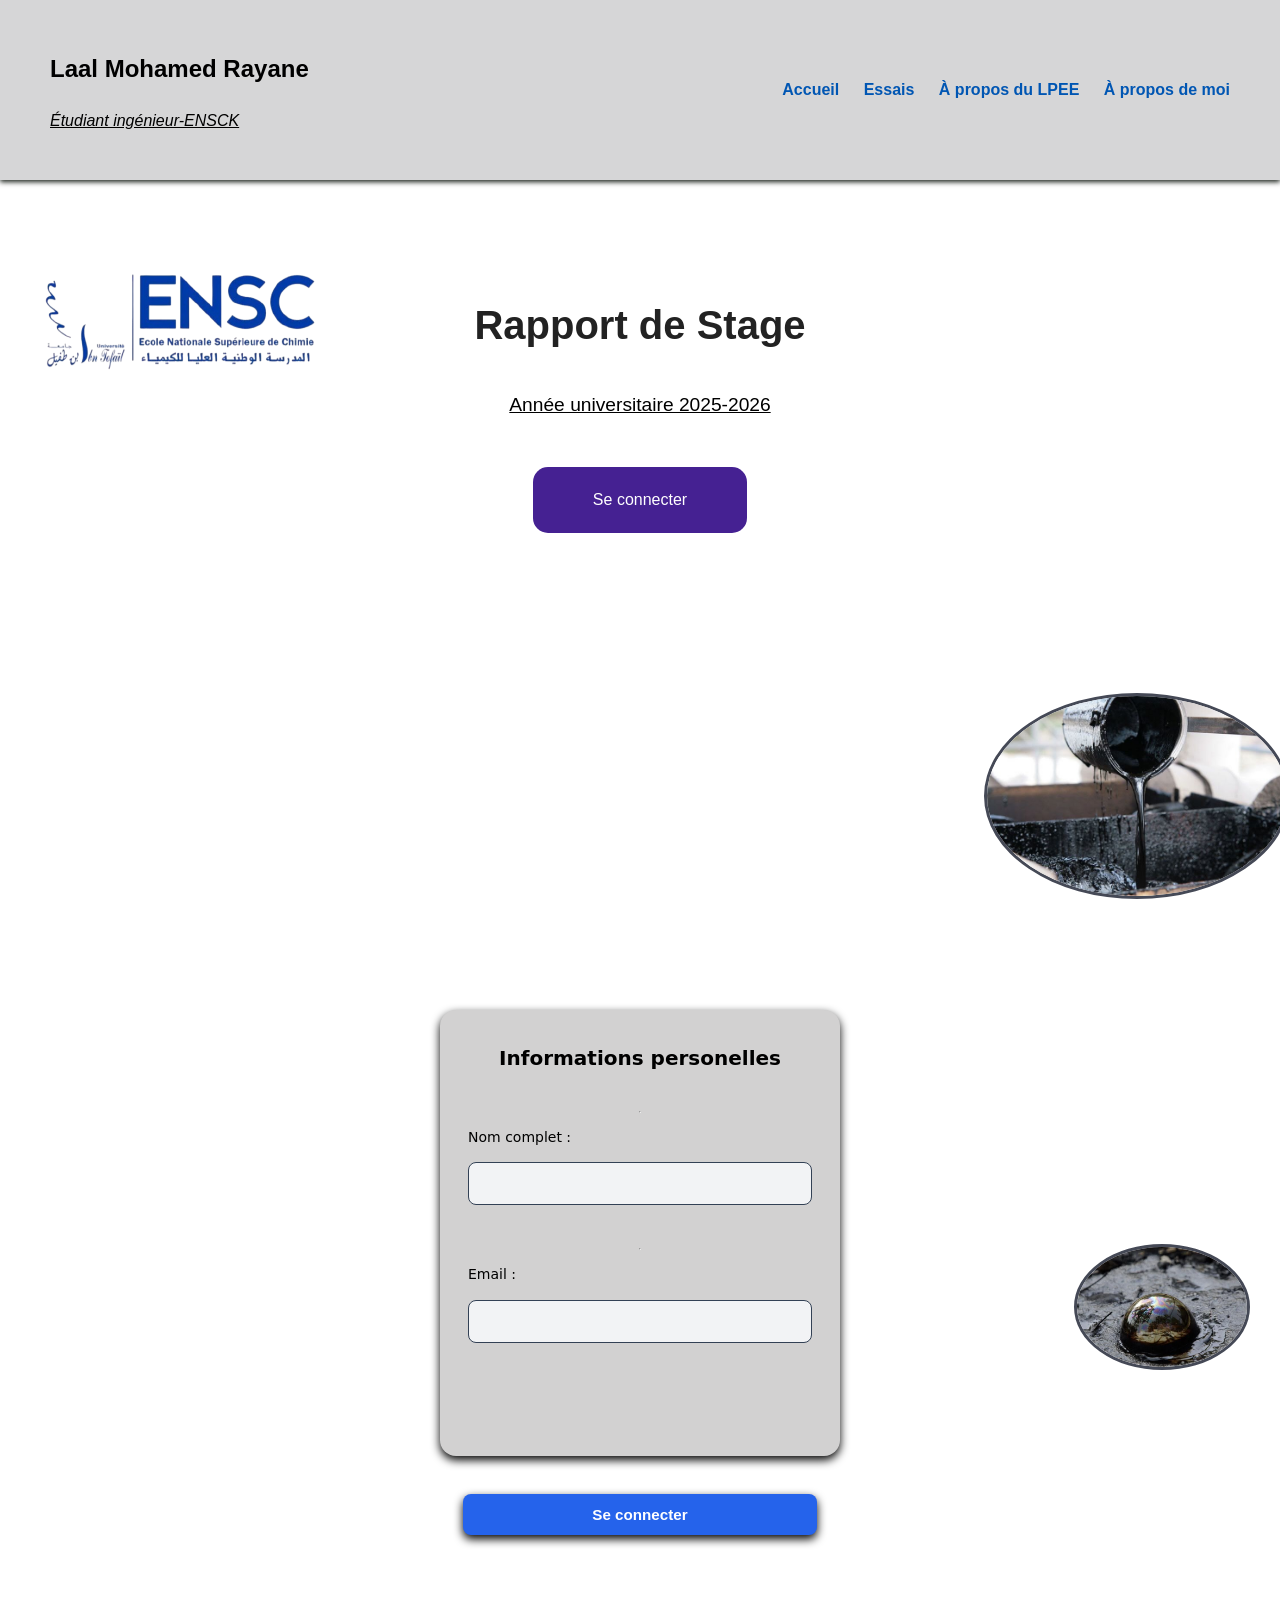
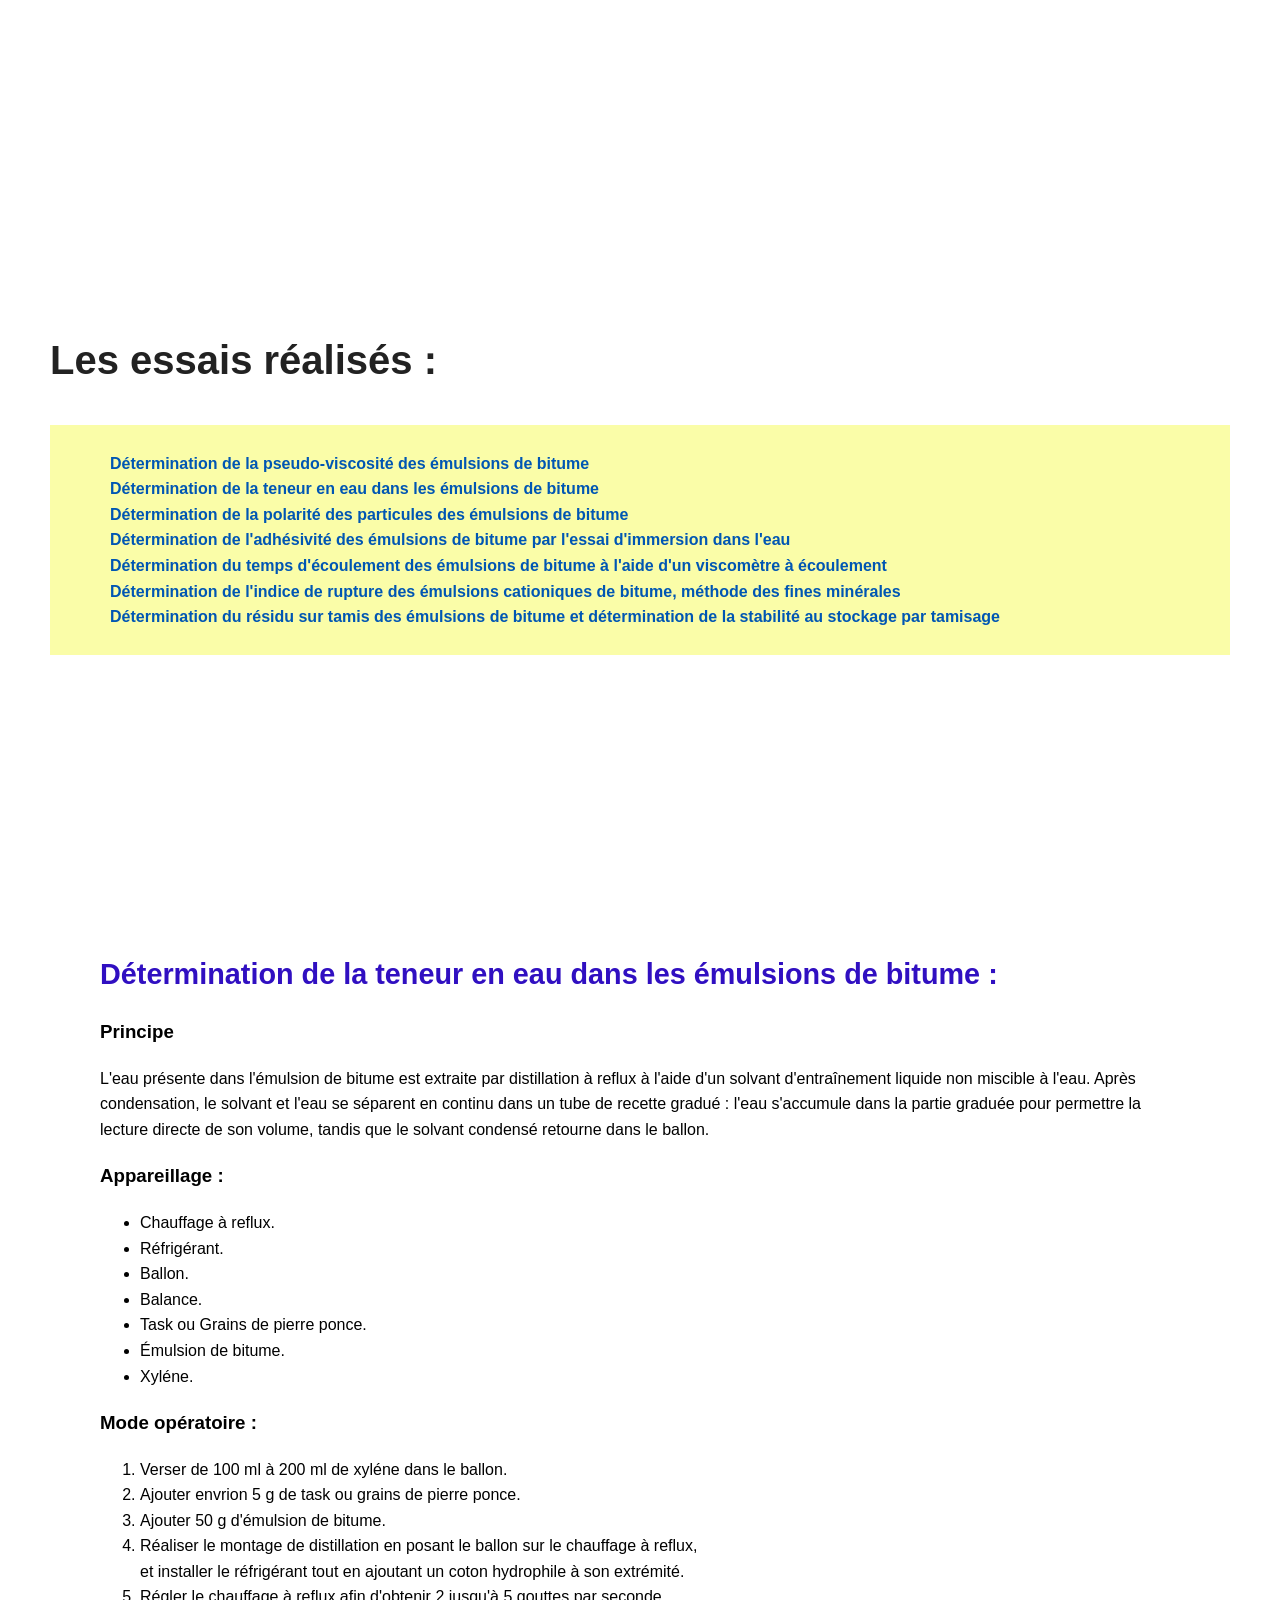
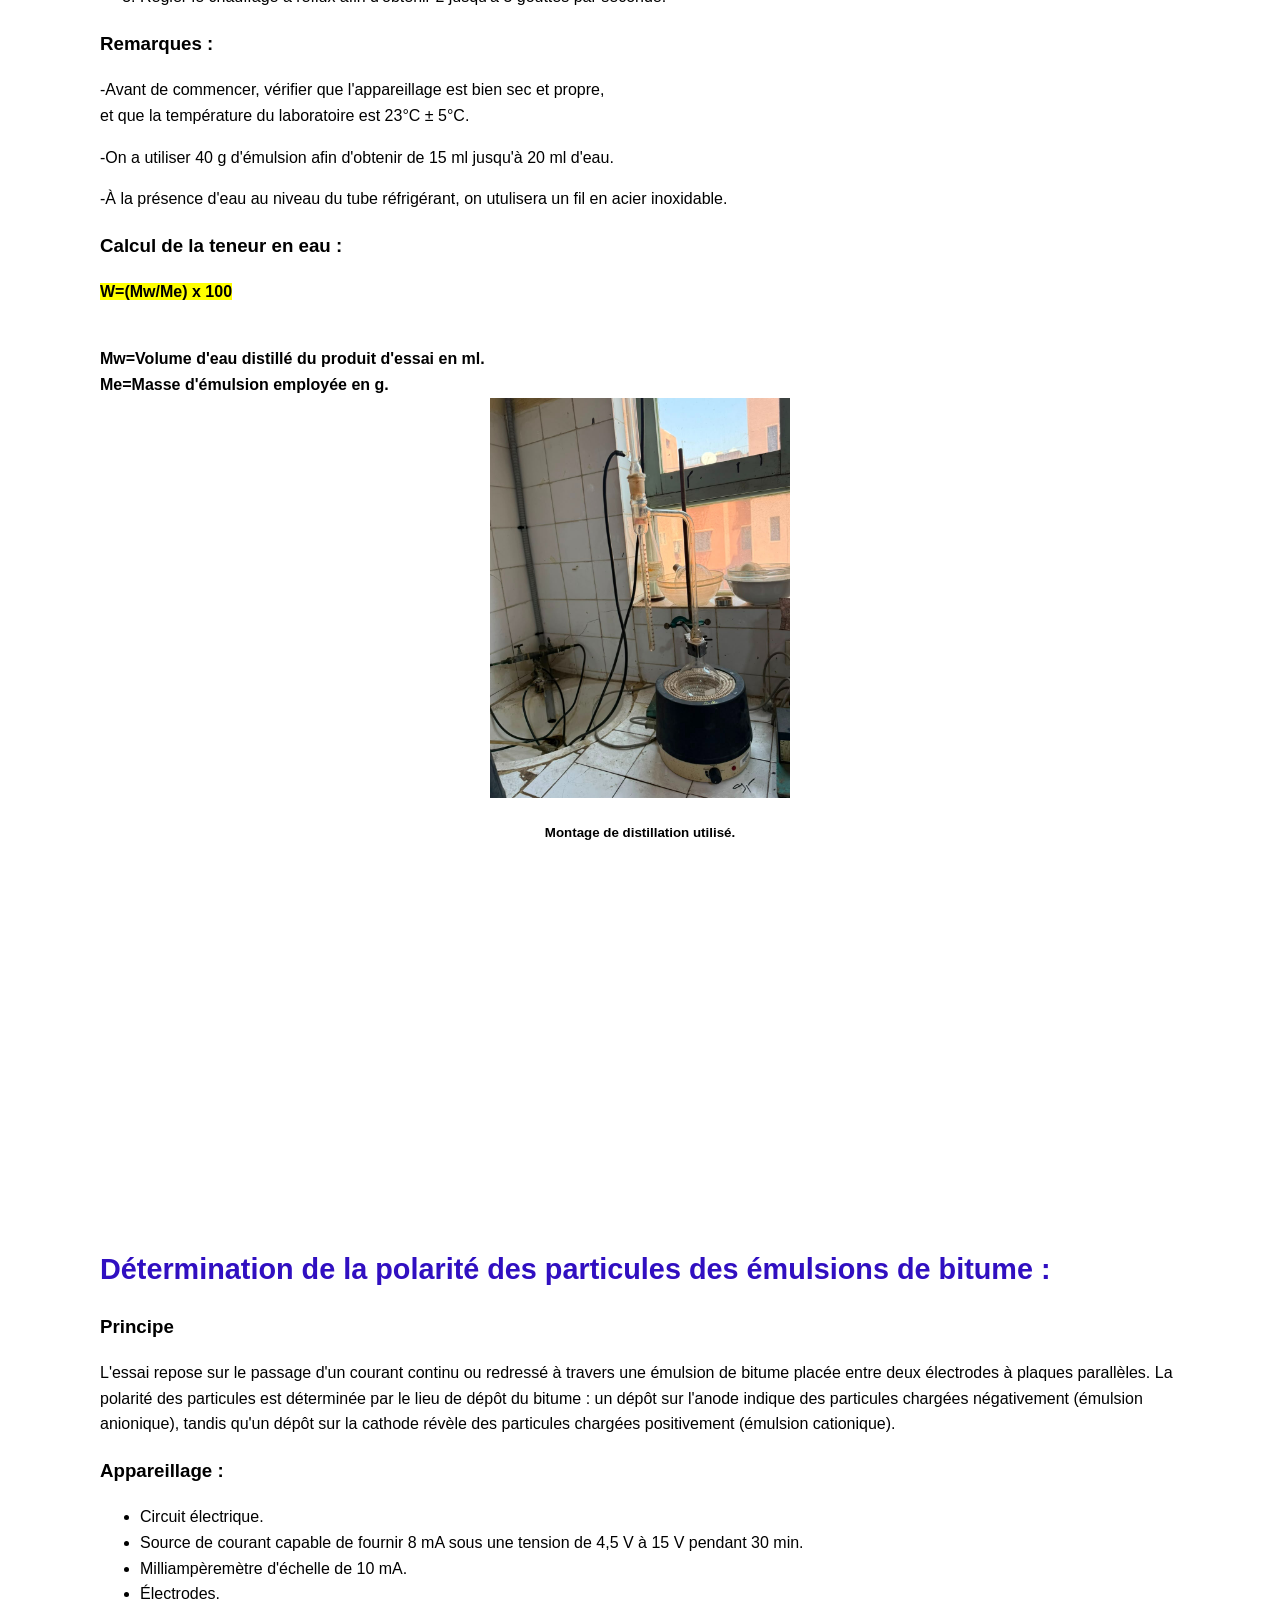
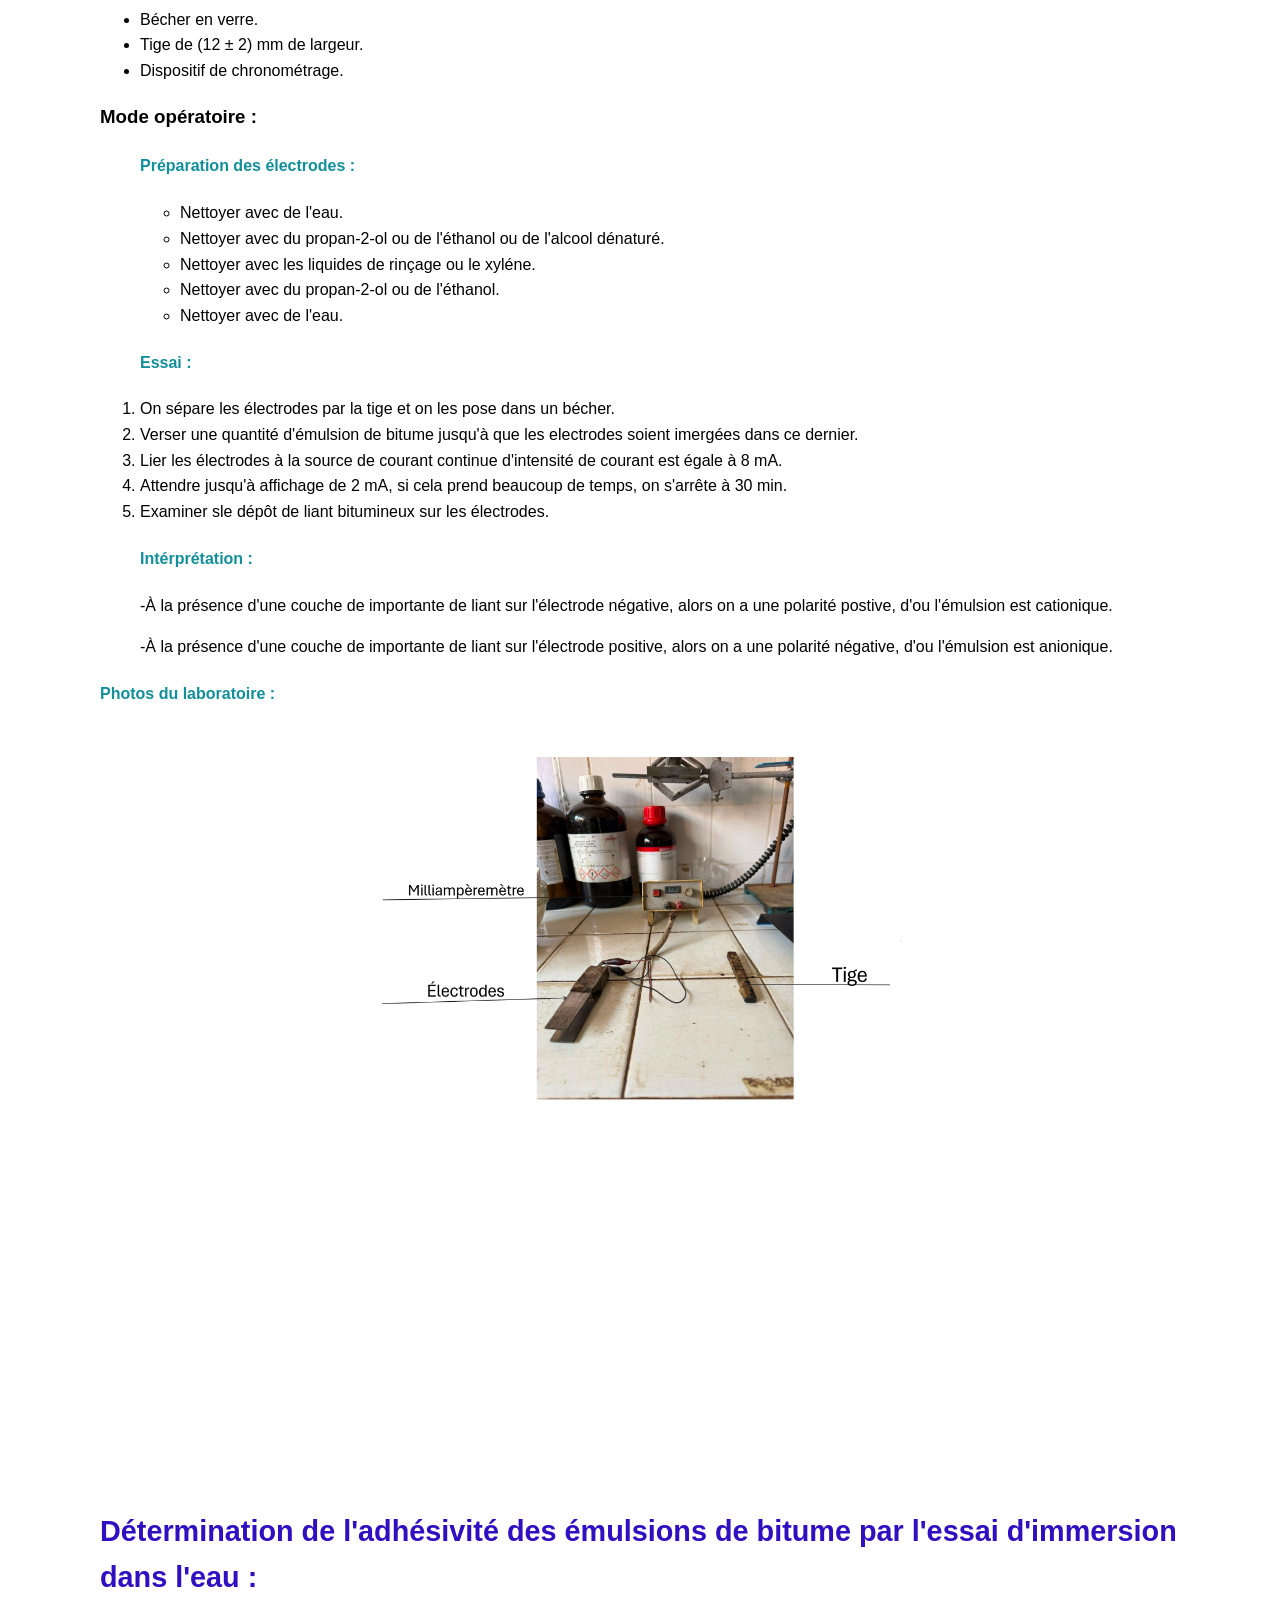
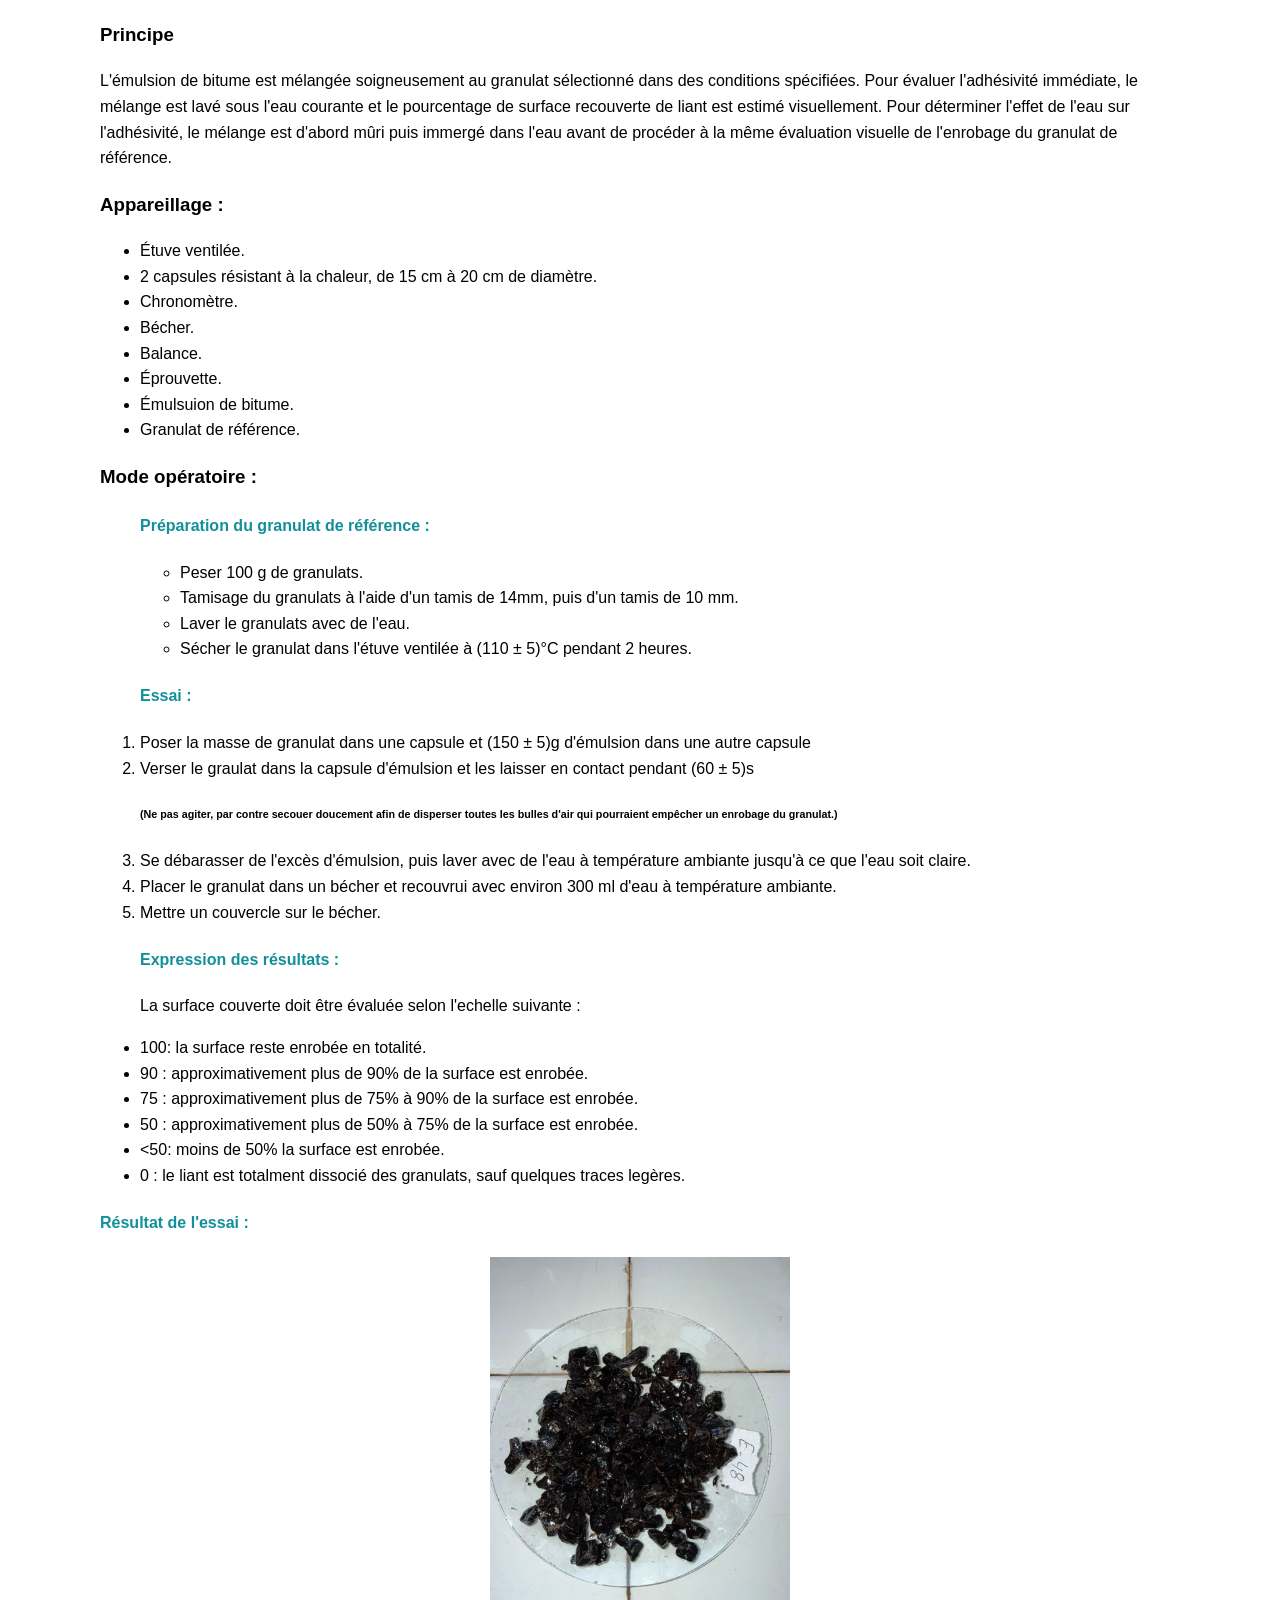
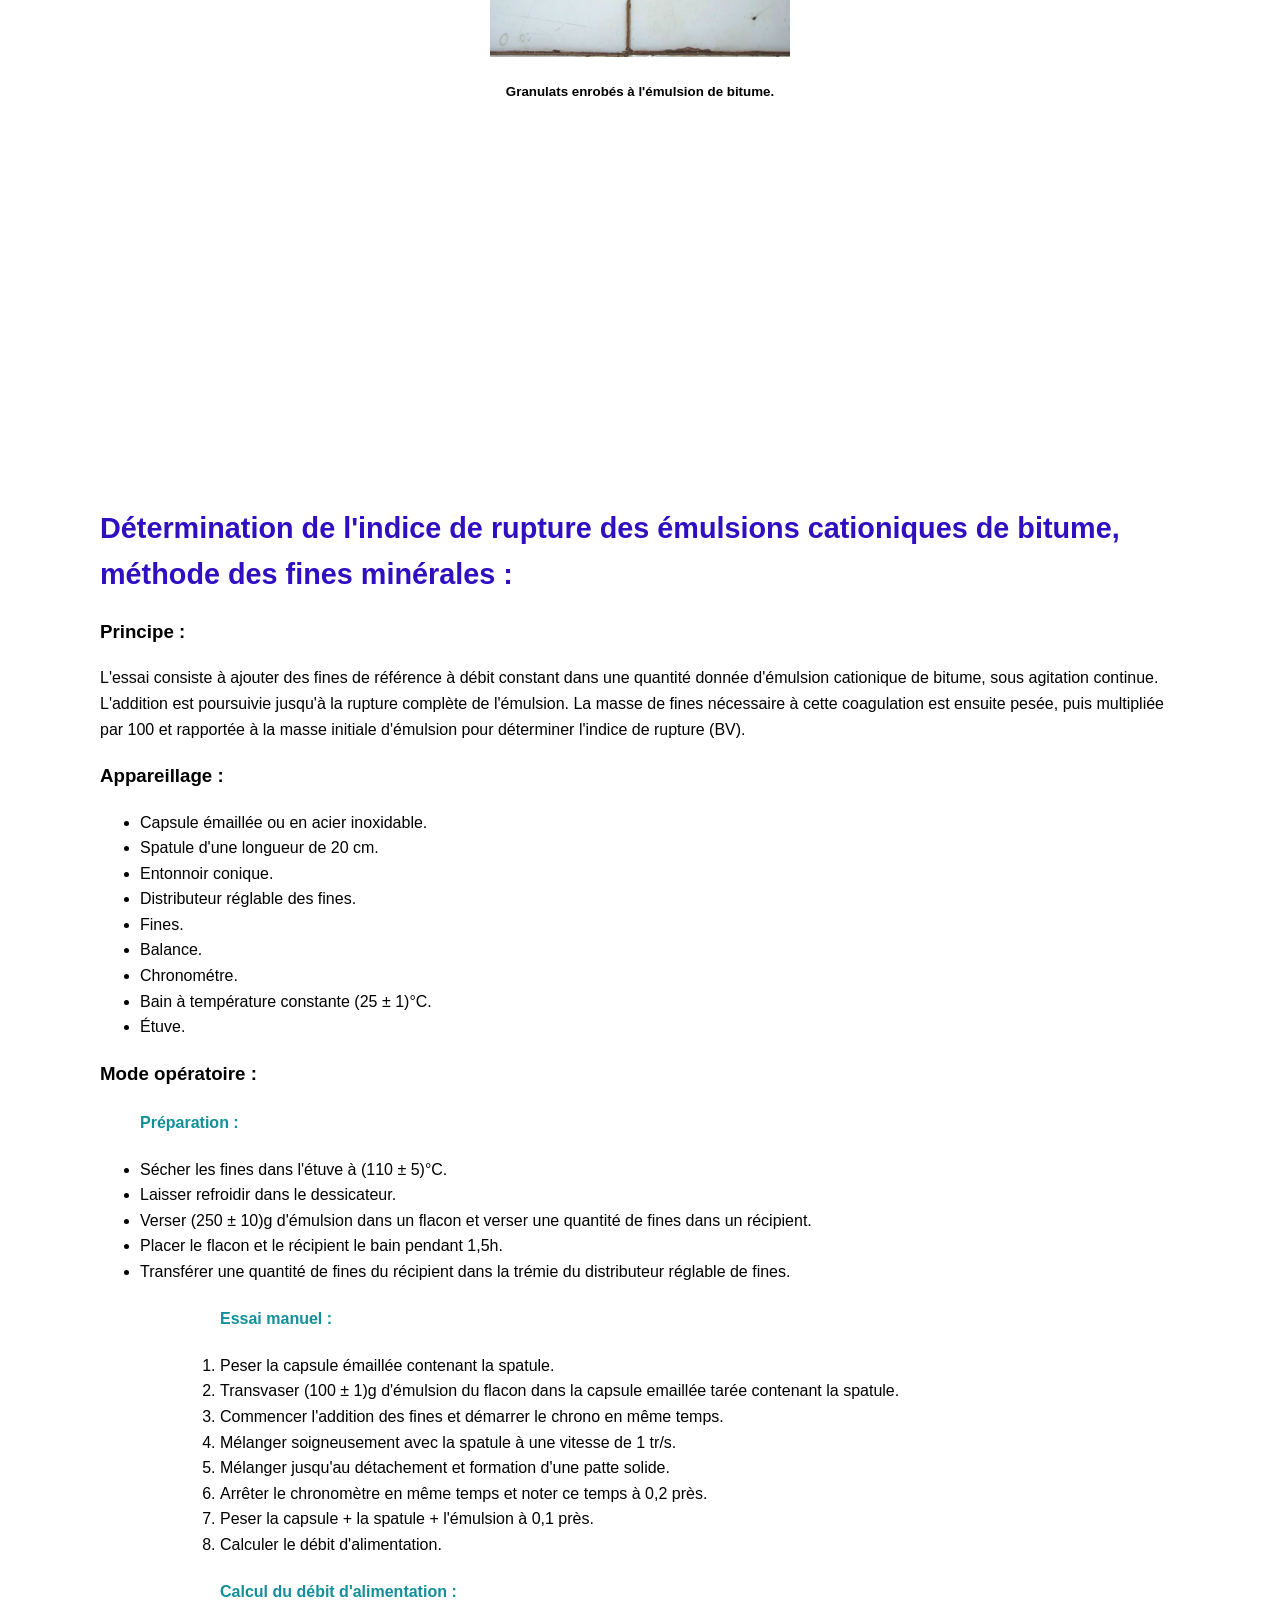
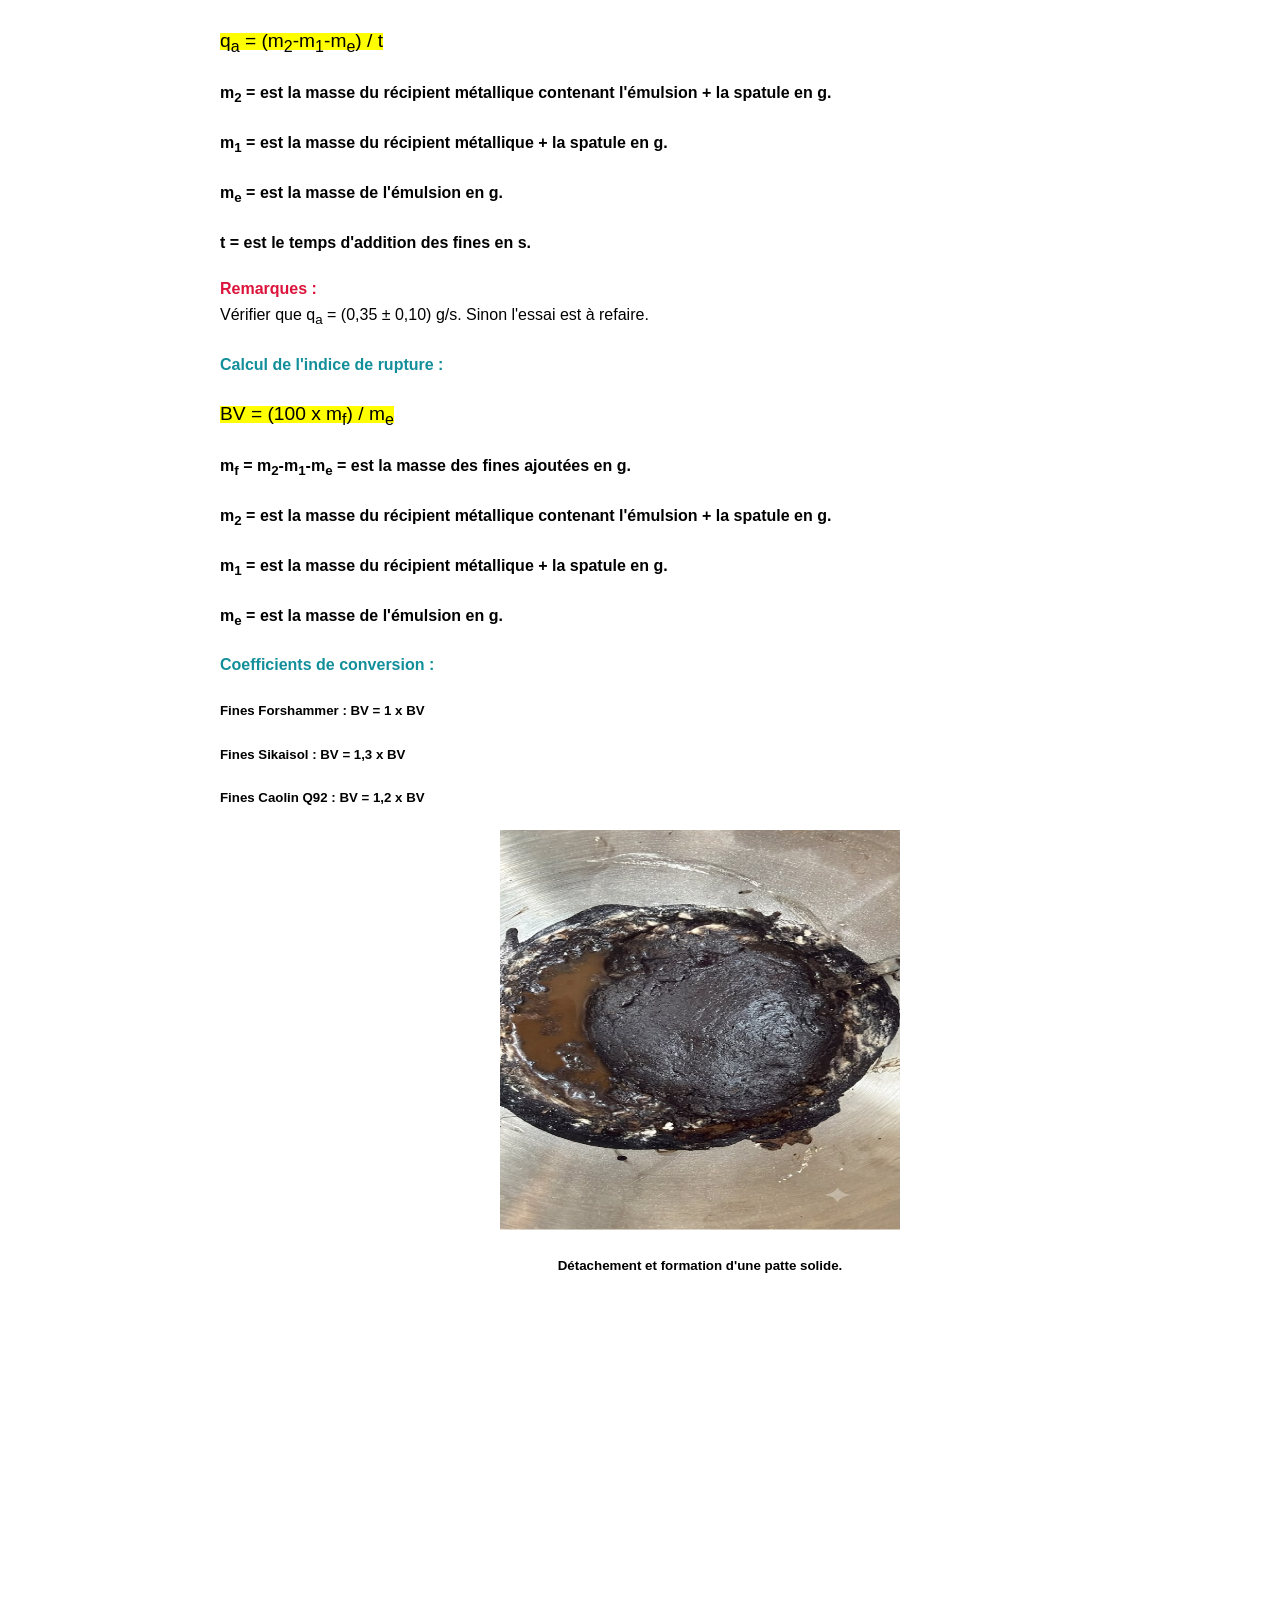
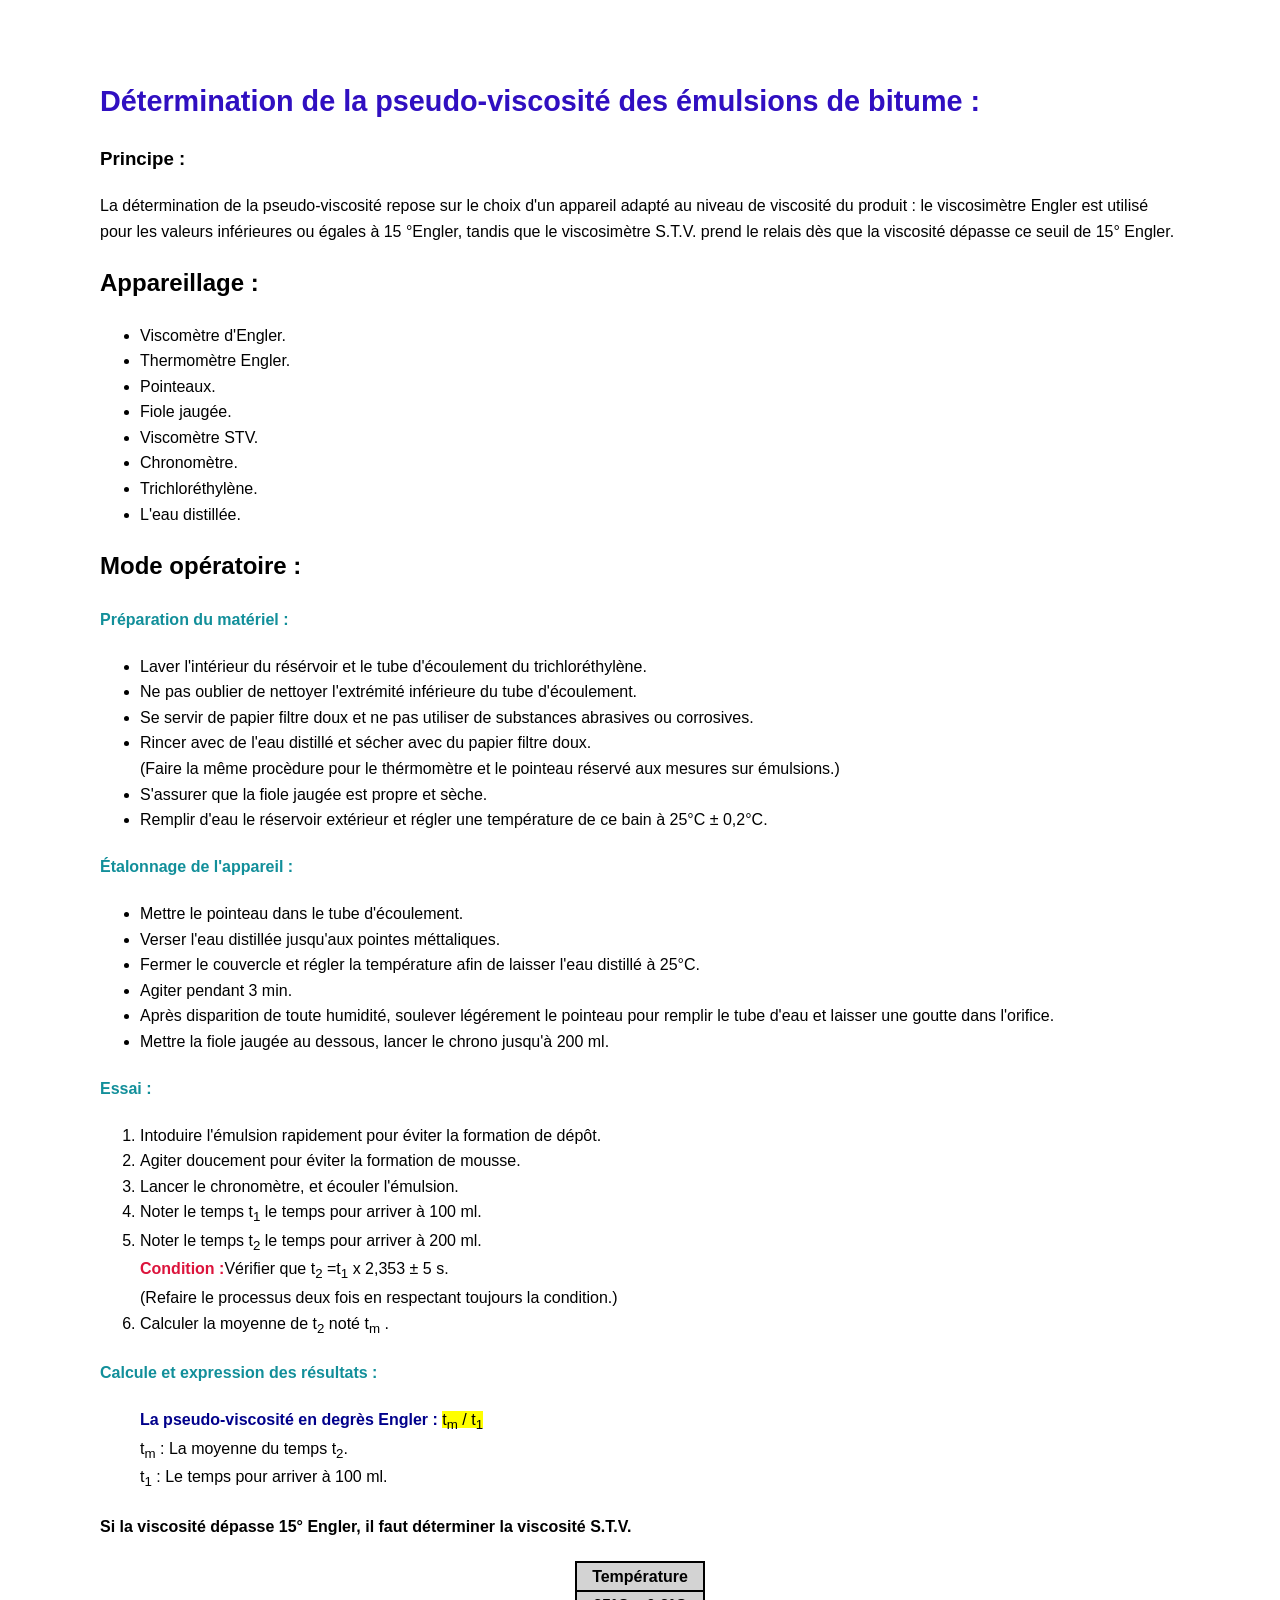
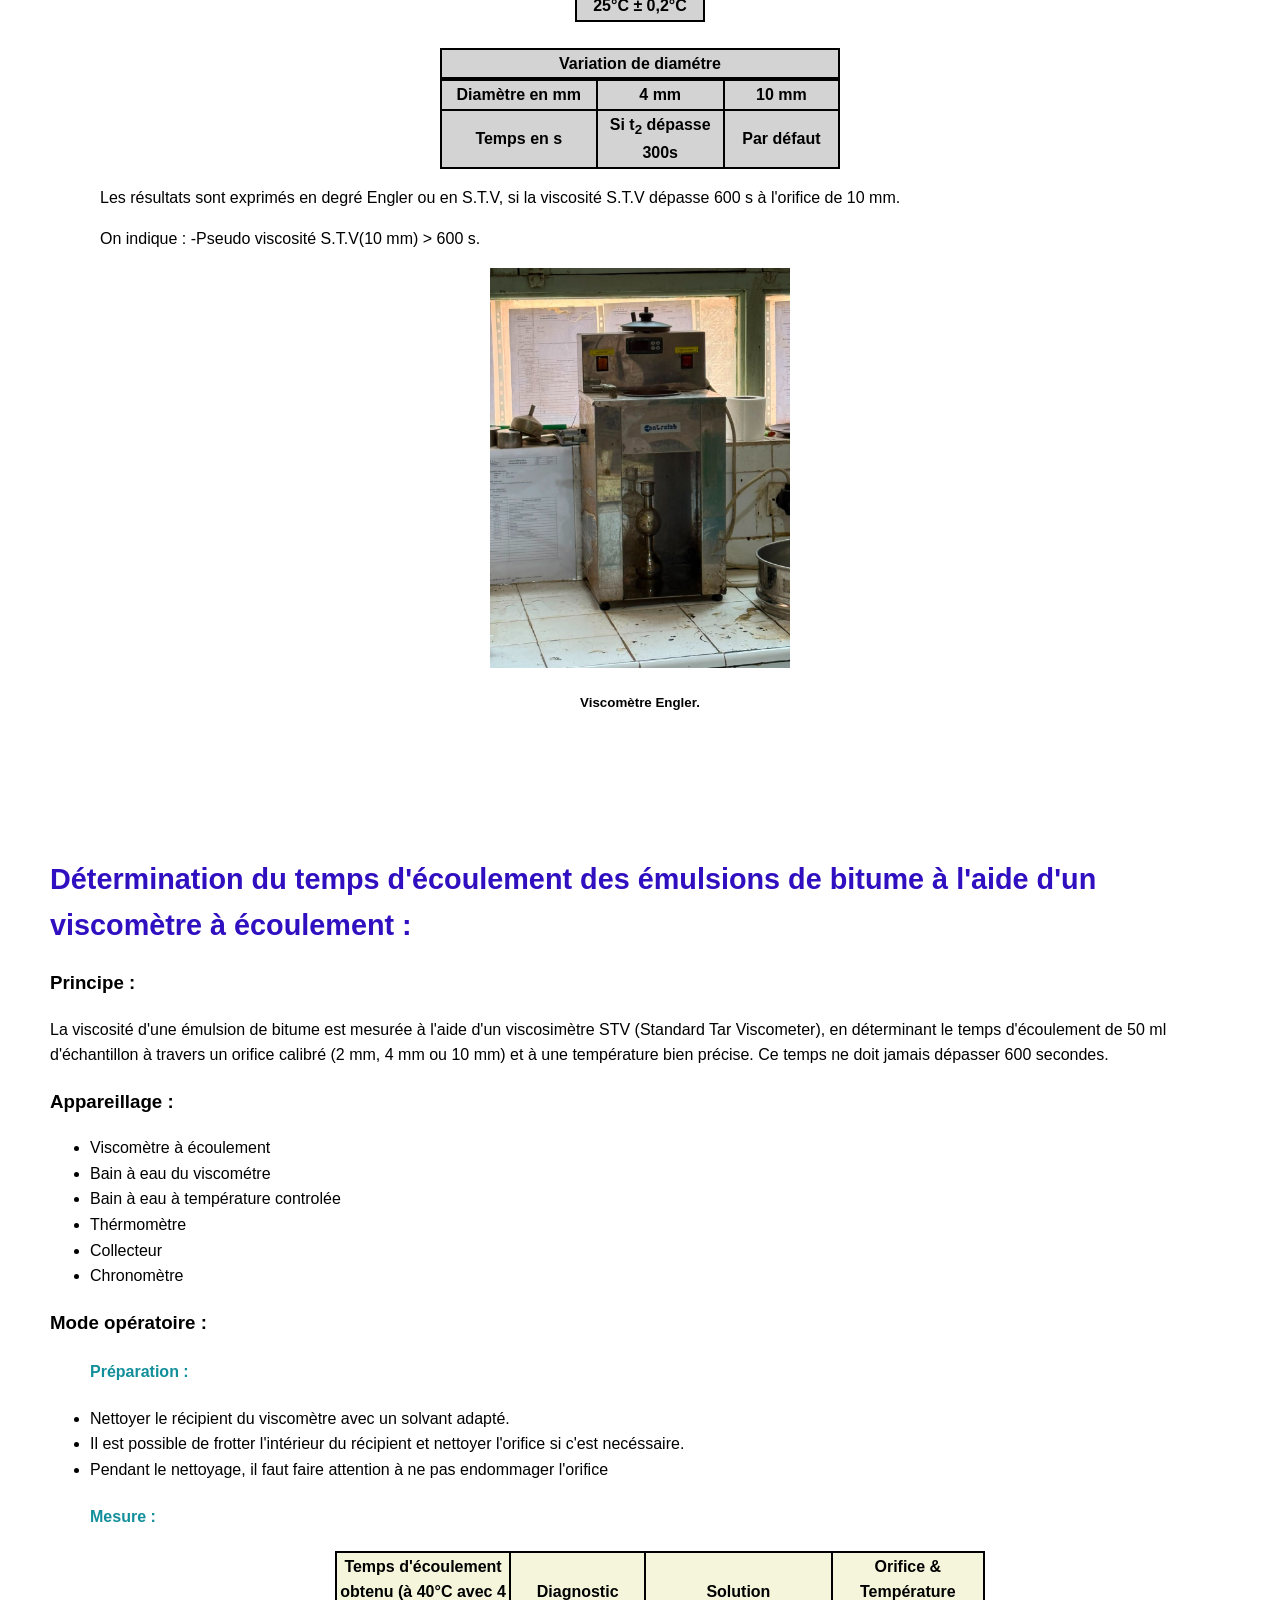
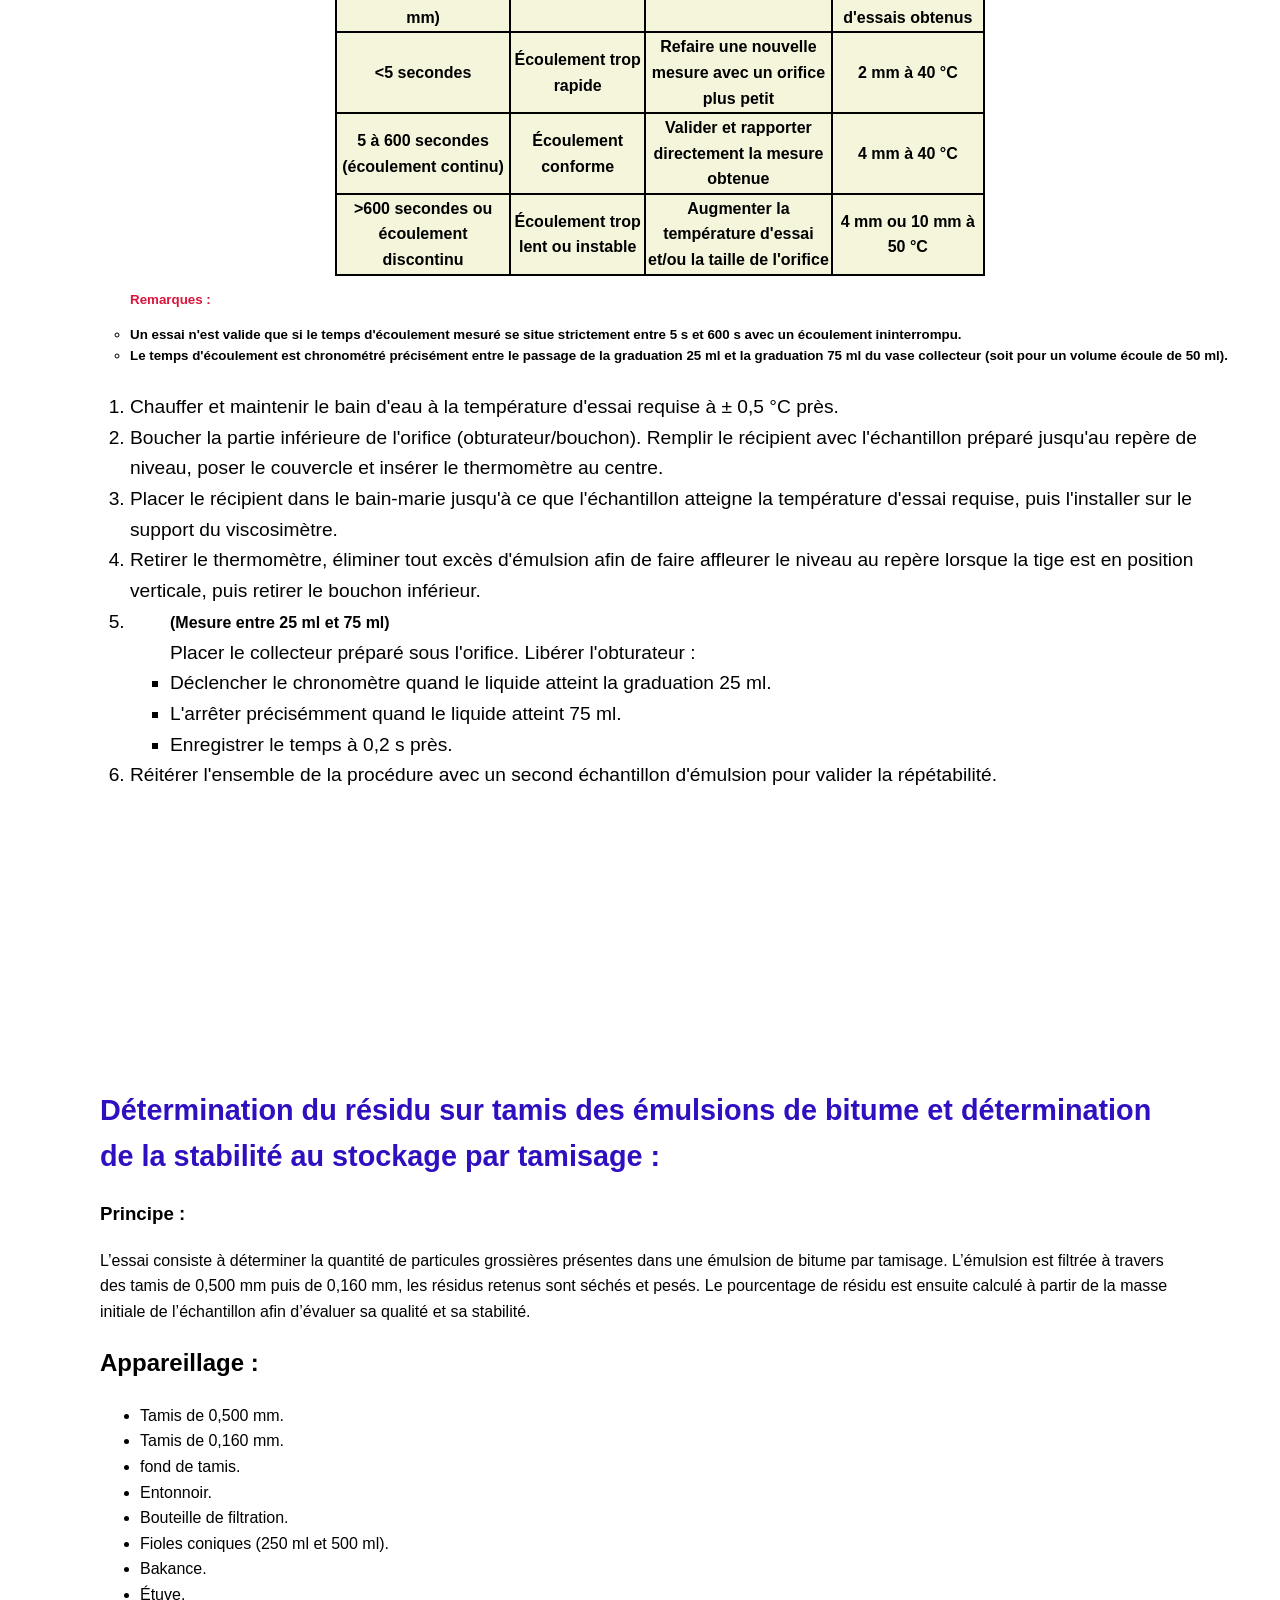
<file: index.html>
<!DOCTYPE html>
<html lang="fr">
<head>
    <meta charset="UTF-8">
    <meta name="viewport" content="width=device-width, initial-scale=1.0">
    <link rel="stylesheet" href="ia css.css">
    <title>Laal's web site</title>
    <style>
        body {
            font-family: Arial, sans-serif;
            margin: 0;
            padding: 0;
            color: #000000;
            line-height: 1.6;
            scroll-behavior: smooth;
        }
        header {
            position: fixed;
            top: 0;
            width: 100%;
            background: #d6d6d7;
            box-shadow: 0 2px 5px rgba(0,9,0,0.9);
            display: flex;
            justify-content: space-between;
            align-items: center;
            padding: 30px 50px;
            box-sizing: border-box;
            z-index: 1000;
        }
        nav a {
            margin-left: 20px;
            text-decoration:none;
            color: #0056b3;
            font-weight: bold;
            transition: color 0.2s;
            gap: 24px;
        }
        nav a:hover {
            color: #0bb0cd;
          

        }
        section {
            padding: 260px 50px 100px 50px;
            min-height: 80vh;
            box-sizing: border-box;
        }
        #accueil {
            background: #f4f7f6;
            display: flex;
            flex-direction: column;
            justify-content: center;
            align-items: center;
            text-align: center;
            min-height: 100vh;
        }
        h1 { font-size: 2.5rem; color: #222; }
        .btn {
            display: inline-block;
            margin-top: 30px;
            padding: 20px 60px;
            background: #452192;
            color: white;
            text-decoration: none;
            border-radius: 15px;
        }
        .btn:hover {
            background-color: #301865;
        }
        /* Style des sections alternées */
        #entreprise { background: #ffffff; }
        #missions { background: #f4f7f6; }
        #apropos { background: #ffffff; }
        .tabs-container {
    margin: 20px 0;
    display: flex;
    gap: 100px;
}

.tab-btn {
    padding: 10px 20px;
    background: #e0e0e0;
    border: none;
    border-radius: 5px;
    cursor: pointer;
    font-weight: bold;
    transition: background 0.3s;
}

.tab-btn.active {
    background: #0056b3;
    color: white;
}
/* 1. On ferme proprement le bloc .tab-content avec la clef } */
.tab-content {
  background: #ffffff;
  padding: 20px;
  border: 1px solid #ddd;
  border-radius: 5px;
  margin-top: 10px;
} 

/* 2. Ton alignement Flexbox */
.header-lpee {
  display: flex;
  align-items: center;
  gap: 20px;
}

.header-lpee h2 {
  margin: 0;
}


    </style>
</head>
<body>
    <rh></rh>
    <header>
        <div>
            <h2>Laal Mohamed Rayane</h2>
            <p><i><ins>Étudiant ingénieur-ENSCK</ins></i></p>
            <img style="position: absolute; top: 220px; left: 5px;" src="okkk.png" height="200">
        </div>
        <nav class="bb">
            <a class="bb" href="#Accueil">Accueil</a>
            <a class="bb" href="#Essais">Essais</a>
            <a class="bb" href="#À propos du LPEE">À propos du LPEE</a>
            <a class="bb" href="#À propos de moi">À propos de moi</a>
        </nav>
    </header>
    

    <!-- Accueil -->
    <section style="text-align: center;" id="Accueil">
        <h1 big style="position:-webkit-sticky;">Rapport de Stage</big></h1>
        <p><big><ins>Année universitaire 2025-2026</big></ins></p>
        <a style="font-style:normal;" href="#Se connecter" class="btn">Se connecter</a>
        <img class ="ana" style="position: absolute; bottom: 1px; right: -10px;" src="22.jpeg" height="200">
        
    </section>
    <section id="Se connecter">

            <div class="cc";>
                <h2 style="color: #000000;text-align: center;"><b>Informations personelles</b></h2><hr>
                <label for="nom">Nom complet :</label>
                <input style="color: #000000;" type="text" name="Nom Complet" id="Nom Complet"><hr>
                <label for="email">Email :</label>
                <input style="color: #000000;" type="text" name="Email" id="Email"><br><br></div>
                <div class="cv" style="text-align: center;">
                    <form action="index2.html" method="get">
                        <button class="cv" type="submit">Se connecter</button>
             
                </div>

                    </form>
    </section>


    <!-- Missions -->
    <section id="Essais">
        <h1>Les essais réalisés :</h1>
        
        <nav navbar>
        <img class ="ana" style="position: absolute; bottom: -470px; right: 30px;" src="33.jpeg" height="120">
            <ul style="background: #f2fa145e; list-style: none;">
                <li><a href="#      ">      </a></li>
                <li><a href="#Détermination de la pseudo-viscosité des émulsions de bitume">Détermination de la pseudo-viscosité des émulsions de bitume</a></li>
                <li><a href="#Détermination de la teneur en eau dans les émulsions de bitume">Détermination de la teneur en eau dans les émulsions de bitume</a></li>
                <li><a href="#Détermination de la polarité des particules des émulsions de bitume">Détermination de la polarité des particules des émulsions de bitume</a></li>
                <li><a href="#Détermination de l'adhésivité des émulsions de bitume par l'essai d'immersion dans l'eau">Détermination de l'adhésivité des émulsions de bitume par l'essai d'immersion dans l'eau</a></li>
                <li><a href="#Détermination du temps d'écoulement des émulsions de bitume à l'aide d'un viscomètre à écoulement">Détermination du temps d'écoulement des émulsions de bitume à l'aide d'un viscomètre à écoulement</a></li>
                <li><a href="#Détermination de l'indice de rupture des émulsions cationiques de bitume, méthode des fines minérales">Détermination de l'indice de rupture des émulsions cationiques de bitume, méthode des fines minérales</a></li>
                <li><a href="#Détermination du résidu sur tamis des émulsions de bitume et détermination de la stabilité au stockage par tamisage">Détermination du résidu sur tamis des émulsions de bitume et détermination de la stabilité au stockage par tamisage</a></li>
                <li><a href="#      ">      </a></li>
            </ul>

        </nav>
        <section id="Détermination de la teneur en eau dans les émulsions de bitume">

                <h2><b><big style="color: rgb(48, 15, 193);">Détermination de la teneur en eau dans les émulsions de bitume :</big></b></h2>
                <h3>Principe</h3>
                <p>L'eau présente dans l'émulsion de bitume est extraite par distillation à reflux à l'aide d'un solvant d'entraînement liquide non miscible à l'eau. Après condensation, le solvant et l'eau se séparent en continu dans un tube de recette gradué : l'eau s'accumule dans la partie graduée pour permettre la lecture directe de son volume, tandis que le solvant condensé retourne dans le ballon.</p>
                <h3>Appareillage :</h3>
                <ul>
                    <li>Chauffage à reflux.</li>
                    <li>Réfrigérant.</li>
                    <li>Ballon.</li>
                    <li>Balance.</li>
                    <li>Task ou Grains de pierre ponce.</li>
                    <li>Émulsion de bitume.</li>
                    <li>Xyléne.</li>
                </ul>
                <h3>Mode opératoire :</h3>
                <ol type="1">
                    <li>Verser de 100 ml à 200 ml de xyléne dans le ballon.</li>
                    <li>Ajouter envrion 5 g de task ou grains de pierre ponce.</li>
                    <li>Ajouter 50 g d'émulsion de bitume.</li>
                    <li>Réaliser le montage de distillation en posant le ballon sur le chauffage à reflux,<br>et installer le réfrigérant tout en ajoutant un coton hydrophile à son extrémité.</li>
                    <li>Régler le chauffage à reflux afin d'obtenir 2 jusqu'à 5 gouttes par seconde.</li>

                </ol>
                <h3>Remarques :</h3>
                <p>-Avant de commencer, vérifier que l'appareillage est bien sec et propre,<br>et que la température du laboratoire est 23°C ± 5°C.</p>
                <p>-On a utiliser 40 g d'émulsion afin d'obtenir de 15 ml jusqu'à 20 ml d'eau.</p>
                <p>-À la présence d'eau au niveau du tube réfrigérant, on utulisera un fil en acier inoxidable.</p>
                <h3>Calcul de la teneur en eau :</h3>
                <p><b><mark>W=(Mw/Me) x 100</mark></p><br>Mw=Volume d'eau distillé du produit d'essai en ml.<br>Me=Masse d'émulsion employée en g.</b>
                <img style="display: block; margin: 0 auto;" src="dis.jpeg" height="400">
                <h4  style="text-align: center;"><small>Montage de distillation utilisé.</small></h4>
        </section>
        <section id="Détermination de la polarité des particules des émulsions de bitume">
            <h2><b><big style="color:rgb(48, 15, 193);">Détermination de la polarité des particules des émulsions de bitume :</big></b></h2>
            <h3>Principe</h3>
                <p>L'essai repose sur le passage d'un courant continu ou redressé à travers une émulsion de bitume placée entre deux électrodes à plaques parallèles. La polarité des particules est déterminée par le lieu de dépôt du bitume : un dépôt sur l'anode indique des particules chargées négativement (émulsion anionique), tandis qu'un dépôt sur la cathode révèle des particules chargées positivement (émulsion cationique).</p>
            <h3>Appareillage :</h3>
            <ul>
                <li>
                    Circuit électrique.
                </li>
                <li>
                    Source de courant capable de fournir 8 mA sous une tension de 4,5 V à 15 V pendant 30 min.
                </li>
                <li>
                    Milliampèremètre d'échelle de 10 mA.
                </li>
                <li>
                    Électrodes.
                </li>
                <li>
                    Bécher en verre.
                </li>
                <li>
                    Tige de (12 ± 2) mm de largeur. 
                </li>
                <li>
                    Dispositif de chronométrage.
                </li>
            </ul>
            <h3>Mode opératoire :</h3>
            <ol type="1">
                <h4><b style="color: rgb(18, 143, 154);">Préparation des électrodes :</b></h4>
                <ul>
                    <li>Nettoyer avec de l'eau.</li>
                    <li>Nettoyer avec du propan-2-ol ou de l'éthanol ou de l'alcool dénaturé.</li>
                    <li>Nettoyer avec les liquides de rinçage ou le xyléne.</li>
                    <li>Nettoyer avec du propan-2-ol ou de l'éthanol.</li>
                    <li>Nettoyer avec de l'eau.</li>
                </ul>
                <h4><b style="color: rgb(18, 143, 154);">Essai :</b></h4>
                <li>On sépare les électrodes par la tige et on les pose dans un bécher.</li>
                <li>Verser une quantité d'émulsion de  bitume jusqu'à que les electrodes soient imergées dans ce dernier.</li>
                <li>Lier les électrodes à la source de courant continue d'intensité de courant est égale à 8 mA.</li>
                <li>Attendre jusqu'à affichage de 2 mA, si cela prend beaucoup de temps, on s'arrête à 30 min.</li>
                <li>Examiner sle dépôt de liant bitumineux sur les électrodes.</li>
               <h4><b style="color: rgb(18, 143, 154);">Intérprétation :</b></h4>
                <p>-À la présence d'une couche de importante de liant sur l'électrode négative, alors on a une polarité postive, d'ou l'émulsion est cationique.</p>
                <p>-À la présence d'une couche de importante de liant sur l'électrode positive, alors on a une polarité négative, d'ou l'émulsion est anionique.</p>

            </ol>
            <h4><b style="color: rgb(18, 143, 154);">Photos du laboratoire :</b></h4>

                        <img style="display: block; margin: 0 auto;" src="null (2).png" height="400">


        </section>
        <section id="Détermination de l'adhésivité des émulsions de bitume par l'essai d'immersion dans l'eau">
             <h2><b><big style="color:rgb(48, 15, 193);">Détermination de l'adhésivité des émulsions de bitume par l'essai d'immersion dans l'eau :</big></b></h2>
             <h3>Principe</h3>
                <p>L'émulsion de bitume est mélangée soigneusement au granulat sélectionné dans des conditions spécifiées. Pour évaluer l'adhésivité immédiate, le mélange est lavé sous l'eau courante et le pourcentage de surface recouverte de liant est estimé visuellement. Pour déterminer l'effet de l'eau sur l'adhésivité, le mélange est d'abord mûri puis immergé dans l'eau avant de procéder à la même évaluation visuelle de l'enrobage du granulat de référence.</p>
            <h3>Appareillage :</h3>
            <ul>
                <li>Étuve ventilée.</li>
                <li>2 capsules résistant à la chaleur, de 15 cm à 20 cm de diamètre.</li>
                <li>Chronomètre.</li>
                <li>Bécher.</li>
                <li>Balance.</li>
                <li>Éprouvette.</li>
                <li>Émulsuion de bitume.</li>
                <li>Granulat de référence.</li>
            </ul>
            <h3>Mode opératoire :</h3>
            <ol type="1">
                <h4><b style="color: rgb(18, 143, 154);">Préparation du granulat de référence :</b></h4>
                <ul>
                    <li>Peser 100 g de granulats.</li>
                    <li>Tamisage du granulats à l'aide d'un tamis de 14mm, puis d'un tamis de 10 mm.</li>
                    <li>Laver le granulats avec de l'eau.</li> 
                    <li>Sécher le granulat dans l'étuve ventilée à (110 ± 5)°C pendant 2 heures.</li>

                </ul>
            </ol>
            <ol>
                <h4><b style="color: rgb(18, 143, 154);">Essai :</b></h4>
                <li>Poser la masse de granulat dans une capsule et (150 ± 5)g d'émulsion dans une autre capsule </li>
                <li>Verser le graulat dans la capsule d'émulsion et les laisser en contact pendant (60 ± 5)s</li>
                <h6>(Ne pas agiter, par contre secouer doucement afin de disperser toutes les bulles d'air qui pourraient empêcher un enrobage du granulat.)</h6>
                <li>Se débarasser de l'excès d'émulsion, puis laver avec de l'eau à température ambiante jusqu'à ce que l'eau soit claire.</li>
                <li>Placer le granulat dans un bécher et recouvrui avec environ 300 ml d'eau à température ambiante.</li>
                <li>Mettre un couvercle sur le bécher.</li>
            </ol>
            <ul>
                <h4><b style="color: rgb(18, 143, 154);">Expression des résultats :</b></h4>
                <p>La surface couverte doit être évaluée selon l'echelle suivante :</p>
                <li>100: la surface reste enrobée en totalité.</li>
                <li>90 : approximativement plus de 90% de la surface est enrobée.</li>
                <li>75 : approximativement plus de 75% à 90% de la surface est enrobée.</li>
                <li>50 : approximativement plus de 50%  à 75% de la surface est enrobée.</li>
                <li><50: moins de 50% la surface est enrobée.</li>
                <li>0  : le liant est totalment dissocié des granulats, sauf quelques traces legères.</li>
            </ul>
            <h4><b style="color: rgb(18, 143, 154);">Résultat de l'essai :</b></h4>
            <img style="display: block; margin: 0 auto;" src="AD.jpeg" height="400">
            <h4  style="text-align: center;"><small>Granulats enrobés à l'émulsion de bitume.</small></h4>

            
        </section>
        <section id="Détermination de l'indice de rupture des émulsions cationiques de bitume, méthode des fines minérales">
            <h2><b><big style="color :rgb(48, 15, 193) ;">Détermination de l'indice de rupture des émulsions cationiques de bitume, méthode des fines minérales :</big></b></h2>
            <h3>Principe :</h3>
            <p>L'essai consiste à ajouter des fines de référence à débit constant dans une quantité donnée d'émulsion cationique de bitume, sous agitation continue. L'addition est poursuivie jusqu'à la rupture complète de l'émulsion. La masse de fines nécessaire à cette coagulation est ensuite pesée, puis multipliée par 100 et rapportée à la masse initiale d'émulsion pour déterminer l'indice de rupture (BV).</p>
            <h3>Appareillage :</h3>
            <ul>
                <li>Capsule émaillée ou en acier inoxidable.</li>
                <li>Spatule d'une longueur de 20 cm.</li>
                <li>Entonnoir conique.</li>
                <li>Distributeur réglable des fines.</li>
                <li>Fines.</li>
                <li>Balance.</li>
                <li>Chronométre.</li>
                <li>Bain à température constante (25 ± 1)°C.</li>
                <li>Étuve.</li>
            </ul>
            <h3>Mode opératoire :</h3>
            <ul>
                <h4><b style="color: rgb(18, 143, 154);">Préparation :</b></h4>
                <li>Sécher les fines dans l'étuve à (110 ± 5)°C.</li>
                <li>Laisser refroidir dans le dessicateur.</li>
                <li>Verser (250 ± 10)g d'émulsion dans un flacon et verser une quantité de fines dans un récipient.</li>
                <li>Placer le flacon et le récipient le bain pendant 1,5h.</li>
                <li>Transférer une quantité de fines du récipient dans la trémie du distributeur réglable de fines.</li>
            <ul>
            <ol>
                <h4><b style="color: rgb(18, 143, 154);">Essai manuel :</b></h4>
                <li>Peser la capsule émaillée contenant la spatule.</li>
                <li>Transvaser (100 ± 1)g  d'émulsion du flacon dans la capsule emaillée tarée contenant la spatule. </li>
                <li>Commencer l'addition des fines et démarrer le chrono en même temps.</li>
                <li>Mélanger soigneusement avec la spatule à une vitesse de 1 tr/s.</li>
                <li>Mélanger jusqu'au détachement et formation d'une patte solide.</li>
                <li>Arrêter le chronomètre en même temps et noter ce temps à 0,2 près.</li>
                <li>Peser la capsule + la spatule + l'émulsion à 0,1 près.</li>
                <li>Calculer le débit d'alimentation.</li>
            </ol>
            <ul style="list-style: none;">
                <h4><b style="color: rgb(18, 143, 154);">Calcul du débit d'alimentation :</b></h4>
                <p><mark style="print-color-adjust: economy;"><big>q<sub>a</sub> = (m<sub>2</sub>-m<sub>1</sub>-m<sub>e</sub>) / t</big></mark></p>
                <h4>m<sub>2</sub> = est la masse du récipient métallique contenant l'émulsion + la spatule en g.</h4>
                <h4>m<sub>1</sub> = est la masse du récipient métallique + la spatule en g.</h4>
                <h4>m<sub>e</sub> = est la masse de l'émulsion en  g.</h4>
                <h4>t = est le temps d'addition des fines en s.</h4>
                <li style="color: crimson;"><b>Remarques :</b></li>
                <li>Vérifier que q<sub>a</sub> = (0,35 ± 0,10) g/s. Sinon l'essai est à refaire.</li>
            </ul>
            <ul style="list-style: none;">
                <h4><b style="color: rgb(18, 143, 154);">Calcul de l'indice de rupture :</b></h4>
                <p><mark style="print-color-adjust: economy;"><big>BV = (100 x m<sub>f</sub>) / m<sub>e</sub></big></mark></p>
                <h4>m<sub>f</sub> = m<sub>2</sub>-m<sub>1</sub>-m<sub>e</sub> = est la masse des fines ajoutées en g.</h4>
                <h4>m<sub>2</sub> = est la masse du récipient métallique contenant l'émulsion + la spatule en g.</h4>
                <h4>m<sub>1</sub> = est la masse du récipient métallique + la spatule en g.</h4>
                <h4>m<sub>e</sub> = est la masse de l'émulsion en  g.</h4>
            </ul>
            <ul>
               <h4><b style="color: rgb(18, 143, 154);">Coefficients de conversion :</b></h4> 
               <h5>Fines Forshammer : BV = 1 x BV</h5>
               <h5>Fines Sikaisol : BV = 1,3 x BV</h5>
               <h5>Fines Caolin Q92 : BV = 1,2 x BV</h5>   
            <img style="display: block; margin: 0 auto;" src="indice.jpeg" height="400" width="400">
            <h4  style="text-align: center;"><small>Détachement et formation d'une patte solide.</small></h4>

        
        </section>
        <section>
            <a id="Détermination de la pseudo-viscosité des émulsions de bitume"></a>
             <h2><b><big style="color :rgb(48, 15, 193) ;">Détermination de la pseudo-viscosité des émulsions de bitume :</big></b></h2>
            <h3>Principe :</h3>
            <p>La détermination de la pseudo-viscosité repose sur le choix d'un appareil adapté au niveau de viscosité du produit : le viscosimètre Engler est utilisé pour les valeurs inférieures ou égales à 15 °Engler, tandis que le viscosimètre S.T.V. prend le relais dès que la viscosité dépasse ce seuil de 15° Engler.</p>
            <h2>Appareillage :</h2>
            <ul>
                <li>Viscomètre d'Engler.</li>
                <li>Thermomètre Engler.</li>
                <li>Pointeaux.</li>
                <li>Fiole jaugée.</li>
                <li>Viscomètre STV.</li>
                <li>Chronomètre.</li>
                <li>Trichloréthylène.</li>
                <li>L'eau distillée.</li>
            </ul>
            <h2>Mode opératoire :</h2>
            <h4><b style="color: rgb(18, 143, 154);">Préparation du matériel :</b></h4> 
            <ul>
                <li>Laver l'intérieur du résérvoir et le tube d'écoulement du trichloréthylène.</li>
                <li>Ne pas oublier de nettoyer l'extrémité inférieure du tube d'écoulement.</li>
                <li>Se servir de papier filtre doux et ne pas utiliser de substances abrasives ou corrosives.</li>
                <li>Rincer avec de l'eau distillé et sécher avec du papier filtre doux.</li>
                <li style="list-style: none;">(Faire la même procèdure pour le thérmomètre et le pointeau réservé aux mesures sur émulsions.)</li>
                <li>S'assurer que la fiole jaugée est propre et sèche.</li>
                <li>Remplir d'eau le réservoir extérieur et régler une température de ce bain à 25°C ± 0,2°C.</li>
            </ul>
            <h4><b style="color: rgb(18, 143, 154);">Étalonnage de l'appareil :</b></h4> 
            <ul>
                <li>Mettre le pointeau dans le tube d'écoulement.</li>
                <li>Verser l'eau distillée jusqu'aux pointes méttaliques.</li>
                <li>Fermer le couvercle et régler la température afin de laisser l'eau distillé à 25°C.</li>
                <li>Agiter pendant 3 min.</li>
                <li>Après disparition de toute humidité, soulever légérement le pointeau pour remplir le tube d'eau et laisser une goutte dans l'orifice.</li>
                <li>Mettre la fiole jaugée au dessous, lancer le chrono jusqu'à 200 ml.</li>    
            </ul>
        <h4><b style="color: rgb(18, 143, 154);">Essai :</b></h4> 
        <ol>
            <li>Intoduire l'émulsion rapidement pour éviter la formation de dépôt.</li>
            <li>Agiter doucement pour éviter la formation de mousse.</li>
            <li>Lancer le chronomètre, et écouler l'émulsion.</li>
            <li>Noter le temps t<sub>1</sub> le temps pour arriver à 100 ml.</li>
            <li>Noter le temps t<sub>2</sub> le temps pour arriver à 200 ml.</li>
            <b style="color: crimson;">Condition :</b>Vérifier que t<sub>2</sub> =t<sub>1</sub> x 2,353 ± 5 s.<br>
          (Refaire le processus deux fois en respectant toujours la condition.)
            <li>Calculer la moyenne de t<sub>2</sub> noté t<sub>m</sub> .</li>
        </ol>
        <h4><b style="color: rgb(18, 143, 154);">Calcule et expression des résultats :</b></h4> 
        <ol style="list-style: none;">
            <li><b style="color: darkblue;">La pseudo-viscosité en degrès Engler : </b><mark> t<sub>m</sub> / t<sub>1</sub></mark></li>
            <li>t<sub>m</sub> : La moyenne du temps t<sub>2</sub>.</li>
            <li>t<sub>1</sub> : Le temps pour arriver à 100 ml.</li> 
        </ol>
        <h4>Si la viscosité dépasse 15° Engler, il faut déterminer la viscosité S.T.V.</h4>
        <table align="center" width="130" bgcolor= "black">
            <tr bgcolor="lightgrey">
                <th>Température</th>
            </tr>
            <tr bgcolor="lightgrey">
                <th>25°C ± 0,2°C</th>
            </tr>
        </table>
        <br>
        <table align="center" width="400" bgcolor= "black">
            <tr bgcolor="lightgrey">
                <th>Variation de diamétre</th>
            </tr>
        </table>
        <table align="center" width="400" bgcolor= "black">
            <tr bgcolor="lightgrey">
                <th width="400">Diamètre en mm</th>
                <th width="300">4 mm</th>
                <th width="300">10 mm</th>
            </tr>
            <tr bgcolor="lightgrey">
                <th width="400">Temps en s</th>
                <th>Si t<sub>2</sub> dépasse 300s</th>
                <th>Par défaut</th>

            </tr>
        </table>
        <p>Les résultats sont exprimés en degré Engler ou en S.T.V, si la viscosité S.T.V dépasse 600 s à l'orifice de 10 mm.</p>
        <p>On indique : -Pseudo viscosité S.T.V(10 mm) > 600 s.</p>
        <img style="display: block; margin: 0 auto;" src="visco.jpeg" height="400">
        <h4  style="text-align: center;"><small>Viscomètre Engler.</small></h4>
        </section>
            <a id="Détermination du temps d'écoulement des émulsions de bitume à l'aide d'un viscomètre à écoulement"></a>
            <h2><b><big style="color :rgb(48, 15, 193) ;">Détermination du temps d'écoulement des émulsions de bitume à l'aide d'un viscomètre à écoulement :</big></b></h2>
            <h3>Principe :</h3>
            <p>La viscosité d'une émulsion de bitume est mesurée à l'aide d'un viscosimètre STV (Standard Tar Viscometer), en déterminant le temps d'écoulement de 50 ml d'échantillon à travers un orifice calibré (2 mm, 4 mm ou 10 mm) et à une température bien précise. Ce temps ne doit jamais dépasser 600 secondes.</p>
            <h3>Appareillage :</h3>
            <ul>
                <li>Viscomètre à écoulement</li>
                <li>Bain à eau du viscométre</li>
                <li>Bain à eau à température controlée</li>
                <li>Thérmomètre</li>
                <li>Collecteur</li>
                <li>Chronomètre</li>    
            </ul>
        <h3>Mode opératoire :</h3>
        <ul>
            <h4><b style="color: rgb(18, 143, 154);">Préparation :</b></h4> 
            <li>Nettoyer le récipient du viscomètre avec un solvant adapté.</li>
            <li>Il est possible de frotter l'intérieur du récipient et nettoyer l'orifice si c'est necéssaire.</li>
            <li>Pendant le nettoyage, il faut faire attention à ne pas endommager l'orifice</li>
         </ul>
         <ul>
            <h4><b style="color: rgb(18, 143, 154);">Mesure :</b></h4>
            <table align="center" width = "650" bgcolor="black">
                <tr bgcolor="beige">
                <th>Temps d'écoulement obtenu (à 40°C avec 4 mm)</th>
                <th>Diagnostic</th>
                <th>Solution</th>
                <th>Orifice & Température d'essais obtenus</th>
                </tr>
                <tr bgcolor="beige">
                    <th><5 secondes</th>
                    <th>Écoulement trop rapide</th>
                    <th>Refaire une nouvelle mesure avec un orifice plus petit</th>
                    <th>2 mm à 40 °C</th>
                </tr>
                <tr bgcolor="beige">
                    <th>5 à 600 secondes (écoulement continu)</th>
                    <th>Écoulement conforme</th>
                    <th>Valider et rapporter directement la mesure obtenue</th>
                    <th>4 mm à 40 °C</th>

                </tr>
                <tr bgcolor="beige">
                    <th>>600 secondes ou écoulement discontinu</th>
                    <th>Écoulement trop lent ou instable</th>
                    <th>Augmenter la température d'essai et/ou la taille de l'orifice</th>
                    <th>4 mm ou 10 mm à 50 °C</th>
                </tr>
            </table>
            <ul>
                <b><small>
                <p style="color: crimson;">Remarques :</p>
                <li>Un essai n'est valide que si le temps d'écoulement mesuré se situe strictement entre 5 s et 600 s avec un écoulement ininterrompu.</li>
                <li>Le temps d'écoulement est chronométré précisément entre le passage de la graduation 25 ml et la graduation 75 ml du vase collecteur (soit pour un volume écoule de 50 ml).</li>
                </small></b>
            </ul>
            <br>
            <ol>
                <big>
                    <li>Chauffer et maintenir le bain d'eau à la température d'essai requise à ± 0,5 °C près.</li>
                    <li>Boucher la partie inférieure de l'orifice (obturateur/bouchon). Remplir le récipient avec l'échantillon préparé jusqu'au repère de niveau, poser le couvercle et insérer le thermomètre au centre.</li>
                    <li>Placer le récipient dans le bain-marie jusqu'à ce que l'échantillon atteigne la température d'essai requise, puis l'installer sur le support du viscosimètre.</li>
                    <li>Retirer le thermomètre, éliminer tout excès d'émulsion afin de faire affleurer le niveau au repère lorsque la tige est en position verticale, puis retirer le bouchon inférieur.</li>
                    <li><ul>
                        <b><small>(Mesure entre 25 ml et 75 ml)</small></b><br>
                        Placer le collecteur préparé sous l'orifice. Libérer l'obturateur :
                        <li>Déclencher le chronomètre quand le liquide atteint la graduation 25 ml.</li>
                        <li>L'arrêter précisémment quand le liquide atteint 75 ml.</li>
                        <li>Enregistrer le temps à 0,2 s près.</li>   
                        </ul>
                    </li>
                    <li>Réitérer l'ensemble de la procédure avec un second échantillon d'émulsion pour valider la répétabilité.</li>
                        </ul>
                    </big>
           </ol>
        <section id="Détermination du résidu sur tamis des émulsions de bitume et détermination de la stabilité au stockage par tamisage">
            <h2><b><big style="color :rgb(48, 15, 193) ;">Détermination du résidu sur tamis des émulsions de bitume et détermination de la stabilité au stockage par tamisage :</big></b></h2>
            <h3>Principe :</h3>
            <p>L’essai consiste à déterminer la quantité de particules grossières présentes dans une émulsion de bitume par tamisage. L’émulsion est filtrée à travers des tamis de 0,500 mm puis de 0,160 mm, les résidus retenus sont séchés et pesés. Le pourcentage de résidu est ensuite calculé à partir de la masse initiale de l’échantillon afin d’évaluer sa qualité et sa stabilité.</p>
            <h2>Appareillage :</h2>
            <ul>
                <li>Tamis de 0,500 mm.</li>
                <li>Tamis de 0,160 mm.</li>
                <li>fond de tamis.</li>
                <li>Entonnoir.</li>
                <li>Bouteille de filtration.</li>
                <li>Fioles coniques (250 ml et 500 ml).</li>
                <li>Bakance.</li>
                <li>Étuve.</li>
                <li>Dessicateur.</li>
                <li>Solutions de rincage (Bromure de cétyltriméthylammonium). </li>
                <li>Éthanol.</li>
                <li>Récipient pour l'émulsion.</li>
            </ul>
            <h2>Mode opératoire :</h2>
            <h4><b style="color: rgb(18, 143, 154);">Tamis de 0,500 mm :</b></h4> 
            <ol>
                <li>Laver le tamis avec le liquide de rinçage puis à l’éthanol.</li>
                <li>2. Sécher à l’étuve pendant au moins 1 h.</li>
                <li>Refroidir dans un dessiccateur.</li>
                <li>Peser le tamis + fond (m₁).</li>
                <li>Mouiller le tamis avec la solution Sa ou Sc.</li>
                <li>Peser le récipient vide (mC).</li>                      
                <li>Introduire 1000 ± 5 g d’émulsion et noter la masse (mE,500).</li>
                <li>Verser l’émulsion sur le tamis.</li>
                <li>Éliminer les 30 à 40 mL de premier filtrat.</li>
                <li>Rincer jusqu’à obtention d’un filtrat clair.</li>
                <li>Sécher le tamis 2 h à l’étuve.</li>
                <li>Refroidir 30 min au dessiccateur.</li>
                <li>Peser le tamis + résidu (m₂).</li>
            </ol>
            <h4><b style="color: rgb(18, 143, 154);">Tamis de 0,160 mm :</b></h4>
            <ol>
                <li>Préparer et sécher le tamis de 0,160 mm.</li>
                <li>Peser le tamis (m₃).</li>
                <li>Prélever 50 ± 1 g d’émulsion filtrée.</li>
                <li>Ajouter environ 50 cm³ de solution Sa ou Sc.</li>
                <li>Filtrer sur le tamis de 0,160 mm.</li>
                <li>Rincer jusqu’à ce que le filtrat soit clair.</li>
                <li>Sécher 2 h à l’étuve.</li>
                <li>8. Refroidir 30 min au dessiccateur.</li>
                <li>Peser le tamis + résidu (m₄).</li>
            </ol>
            <h4><b style="color: rgb(18, 143, 154);">Résidus apès stockage :</b></h4>
            <ol>
                <li>Prélever environ 250g  d'émulsion.</li>
                <li>Stocker pendant n jours.</li>
                <li>Filtrer sur le tamis de 0,500 mm.</li>
                <li>Laver, sécher et refroidir.</li>
                <li>Peser le tamis+résidu (m₆).</li>
            </ol>
            <h4><b style="color: rgb(18, 143, 154);">Calcul du résidu sur tamis de 0,500 mm :</b></h4>
            
<ul><p><mark>R₀․₅₀₀ = ( m₂ - m₁ ) x 100 / [ mE,500 - (mC,R - mC) ]</mark></p>
    <li>m₁ : Masse du tamis vide.</li>
    <li>m₂ : Masse du tamis + résidu.</li>
    <li>mE,500 : Masse d'émulsion utilisée.</li>
    <li>mC : Masse du récipient vide.</li>
    <li>mC,R : Masse du récipient après vidange.</li>
    <li>Résultat : R₀․₅₀₀ (%).</li>
</ul>

            <h4><b style="color: rgb(18, 143, 154);">Calcul des particules entre 0,500 mm et 0,160 mm</b></h2>
<ul><p><mark>R₀․₁₆₀ = ( m₄ - m₃ ) x 100 / mE,160</mark></p>
    <li>m₃ : Masse du tamis vide.</li>
    <li>m₄ : Masse du tamis + résidu.</li>
    <li>mE,160 : Masse d'émulsion utilisée.</li>
    <li>Résultat : R₀․₁₆₀ (%).</li>
</ul>

<h4><b style="color: rgb(18, 143, 154);">Calcul du résidu après stockage</b></h4>
<ul><p><mark>Rn = ( m₆ - m₅ ) x 100 / mE,n jours </mark></p>

    <li>m₅ : Masse du tamis vide.</li>
    <li>m₆ : Masse du tamis + résidu après stockage.</li>
    <li>mE,n jours : Masse d'émulsion analysée.</li>
    <li>Résultat : Rn (%).</li>
    <h4><b style="color: rgb(18, 143, 154);">Photos du laboratoire:</b></h4>

</ul>
                        <img style="display: block; margin: 0 auto;" src="null.png" height="400">
                        <img style="display: block; margin: 0 auto;" src="null (1).png" height="400">

        </section>
         
         
          
          

  

<!-- À propos du LPEE -->
<section id="À propos du LPEE">
        <div class="header-lpee">
            <img src ="LPEE1.webp" height=200>
            <h2>À propos du LPEE</h2>
        </div>
    <p style="font-size: larger;">Le LPEE (Laboratoire Public d'Essais et d'Études) est un organisme marocain de référence dans les domaines des essais, des analyses et de l'expertise technique. 
        Il dispose de laboratoires spécialisés en chimie, où sont réalisées des analyses physico-chimiques de l'eau, des sols, des matériaux et de l'environnement afin d'évaluer leur qualité et leur conformité aux normes en vigueur. Grâce à son savoir-faire scientifique, 
        Il contribue à la sécurité, à la fiabilité et au contrôle de qualité des projets industriels et des infrastructures.
        Le laboratoire réalise une série de contrôles réglementaires sur les émulsions de bitume afin d'évaluer leurs propriétés physico-chimiques, leur comportement sur le chantier et leur conformité aux normes en vigueur. Dans le cadre du contrôle de qualité des matériaux routiers, le laboratoire met en œuvre un ensemble d'essais fondamentaux : 
        <ol><h5><big>
            <li>La détermination de la teneur en eau.</li>
            <li>Détermination de la polarité des particules.</li>
            <li>Évaluation de l'adhésivité par l'essai d'immersion dans l'eau.</li>
            <li>La mesure de l'indice de rupture des émulsions cationiques par la méthode des fines minérales.</li>
            <li>Le contrôle de la pseudo-viscosité.</li>
            <li>La détermination du temps d'écoulement à l'aide d'un viscomètre dédié.</li>
            <li>La caractérisation du résidu sur tamis et de la stabilité au stockage par tamisage.</li> 
        </h5></ol></big>
        Grâce à la rigueur de ces analyses, le LPEE apporte une expertise technique essentielle pour garantir la sécurité, la fiabilité et la durabilité des infrastructures routières.</p></div>


</section>
<section  id="À propos de moi">
        <h1>À propos de moi :</h1>
        <p style="text-align: center;" class="moi">Étudiant en génie chimique à l'ENSCK. Passionné par la chimie, les techniques de laboratoire,<br>la programmation Python et le développement web.</p> 
    <div>
        <ul class="lui">
            <h2  style="text-align: center;">Compétences</h2><hr>
            <li>Chimie analytique</li>
            <li>Normes d'essais</li>
            <li>Interprétation de résultats</li>
            <li>Python</li>
            <li>HTML / CSS </li>
            <li>Français - Anglais - Arabe</li>
        </ul> 
    </div><br>  
        <div class="cvvv">
            <a href="cvv.6.jpg" title="Cv">Cliquez pour en savoir plus</a> 
        </div>  
</section>

</body>
</html>
</file>
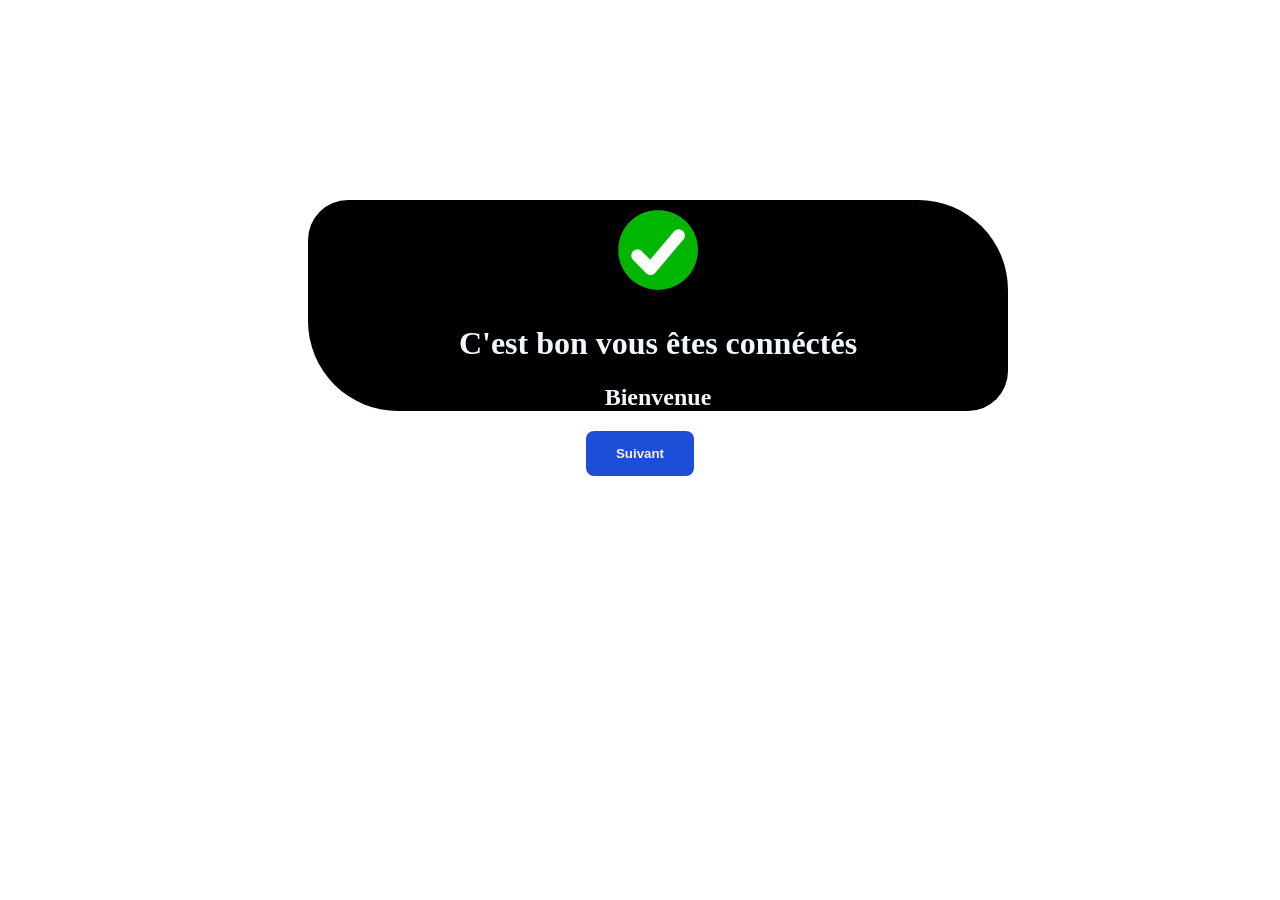
<file: index2.html>
<!DOCTYPE html>
<html lang="en">
<head>
    <link rel="stylesheet" href="css2.css">
    <meta charset="UTF-8">
    <meta name="viewport" content="width=device-width, initial-scale=1.0">
    <title>Laal 2</title>
</head>
<body>
    <div class="haha" style="text-align: center;">
        <img style="background-color: transparent;" src="ver.jpeg"  height="100">
        <h1>C'est bon vous êtes connéctés</h1>
        <h2>Bienvenue</h2>
    </div>
     <form action="index.html#Essais">
            <button class="hahaha" type="submit">Suivant</button>
            
     </form>
     
</body>
</html>
</file>
<file: ia css.css>
.cc {
  max-width: 380px;
  margin: 40px auto;
  padding: 32px 28px;
  background: #d2d1d1; /* Deep slate blue */
  border-radius: 16px;
  box-shadow: 0 20px 25px -5px rgba(0, 0, 0, 0.2), 0 8px 10px -6px rgba(0, 0, 0, 0.1);
  color: #000000;
  font-family: system-ui, -apple-system, BlinkMacSystemFont, 'Segoe UI', Roboto, sans-serif;
  box-sizing: border-box;
  border-color: black;
  border: 12px;
}
.jspp {
    margin-top: 10px;
    color: black;
}
.cc h2 {
  font-size: 1.25rem;
  font-weight: 600;
  margin-top: 0;
  margin-bottom: 24px;
  text-align: center;
  color: #ffffff;
}

/* Form Layout */
.cc {
  
  display: flex;
  flex-direction: column;
  gap: 6px;
box-shadow: 0 4px 10px #000000;
  font-size: 0.875rem;
  font-weight: 500;
  color: #000000;
  width: 80%;
  max-width: 400px;
   margin: 30px auto;
   z-index: 10000;
}

/* Inputs */
.cc input {
  width: 100%;
  padding: 12px 14px;
  border-radius: 8px;
  border: 1px solid #334155;
  background-color: #f2f3f5;
  color: #000000;
  font-size: 0.95rem;
  outline: none;
  transition: border-color 0.2s ease, box-shadow 0.2s ease;
  box-sizing: border-box;

}

.cc input:focus {
  border-color: #3b82f6;
  box-shadow: 0 0 0 3px rgb(59, 131, 246);
}


/* Button */
button[type="submit"] {
  width: 30%;
  padding: 12px;
  margin-top: 8px;
  border: none;
  border-radius: 8px;
  background-color: #2563eb;
  color: #ffffff;
  font-size: 0.95rem;
  font-weight: 600;
  cursor: pointer;
  transition: background-color 0.2s ease, transform 0.1s ease;
   box-shadow: 0 4px 10px #000000;
   transition: 0.3s;
}

button[type="submit"]:hover {
  background-color: #1d4ed8;
}

button[type="submit"]:active {
  transform: scale(0.98);
color:rgba(0, 38, 255, 0.502);
}


.ana {
    border-radius: 50%;
    border: 3px solid #454956;
    transition: 0.3s;
    animation: float 10s ease-out infinite;
    z-index: -1;
}
@keyframes float {
    
   0%{
        transform: translateX(0);
    }
    50%{
    transform: translateX(-40px);
    }
    100%{
    transform: translateX(0);
    }
}
.ana:hover {
    transform: scale(2.08);
    box-shadow: 0 0 20px 10px rgba(127, 132, 144, 0.4);
}
.bb:hover {
    transform: translateY(-5px);
}
.moi {
  background-color:  rgba(225, 227, 230, 0.635);
  border-radius:10px;
  border: 5px solid #101213;
  border: 5px solid ;
  padding-left: 20px;
  padding-right: 0px;
    margin-top: 8px;
    width: 70%;
    margin-left: 150px;
    box-shadow: 0 7px 10px #000000;
}
.lui {
  background-color: rgba(225, 227, 230, 0.635);
  border-radius: 10px;
  border: 5px solid #101213;
  padding-left: 20px;
  padding-right: 0px;
    margin-top: 8px;
    width: 70%;
  padding-bottom: 10px;
   margin-left: 150px;
    box-shadow: 0 7px 10px #000000;
}
label {
    display: block;
    margin-bottom: 8px;
}

input {
    margin-bottom: 30px;
}
.cvvv a{
  text-align: center;
  border: 2px solid #101213;
    
    color: rgb(22, 22, 22);
    margin-left: 30px auto;
    text-decoration: none;
    padding: 10px 20px 20px 10px ;
    border-radius: 15px 10px;
    border-color: #000000;
    box-shadow: 0 4px 7px #000000;
    font-size: small;
    
}
.cvvv a:hover {
  background-color: #ebefef;
}
</file>
<file: css2.css>
.haha {
    background-color: #000000;
    align-items: baseline;
    margin-top: 250px;
    width: 700px;
    margin-left: 300px;
    border-radius: 40px 90px;
    color: aliceblue;
    margin-top: 200px;
    stop-color: black;    
}

.hahaha {
    background-color: #1d4ed8;
  color: rgb(247, 241, 241);
  padding: 15px 30px; 
  border: none;
  border-radius: 8px;
  cursor: pointer;
  font-weight: bold;
  font-family: sans-serif;
  width: fit-content;
  margin: 20px auto; 
  display: block;

}
  

body {
    background-color: #ffffff;

}
</file>
